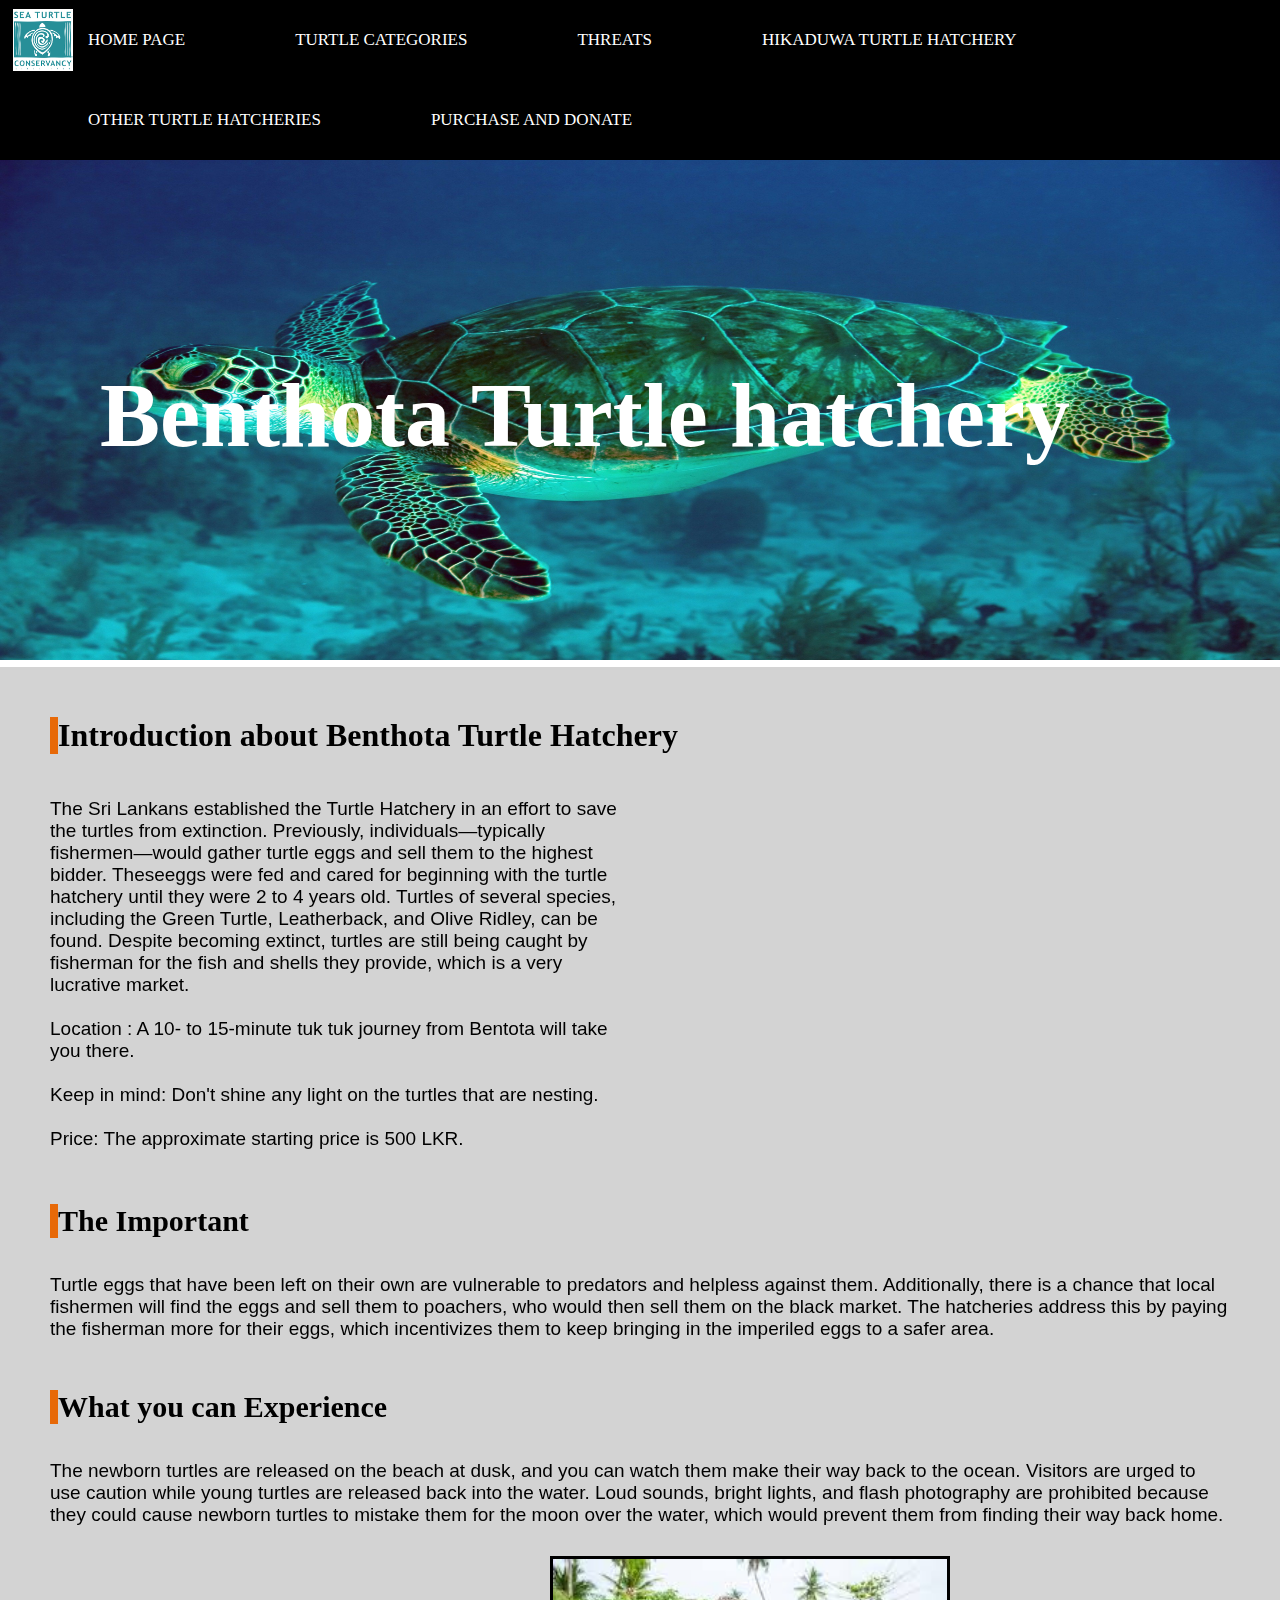
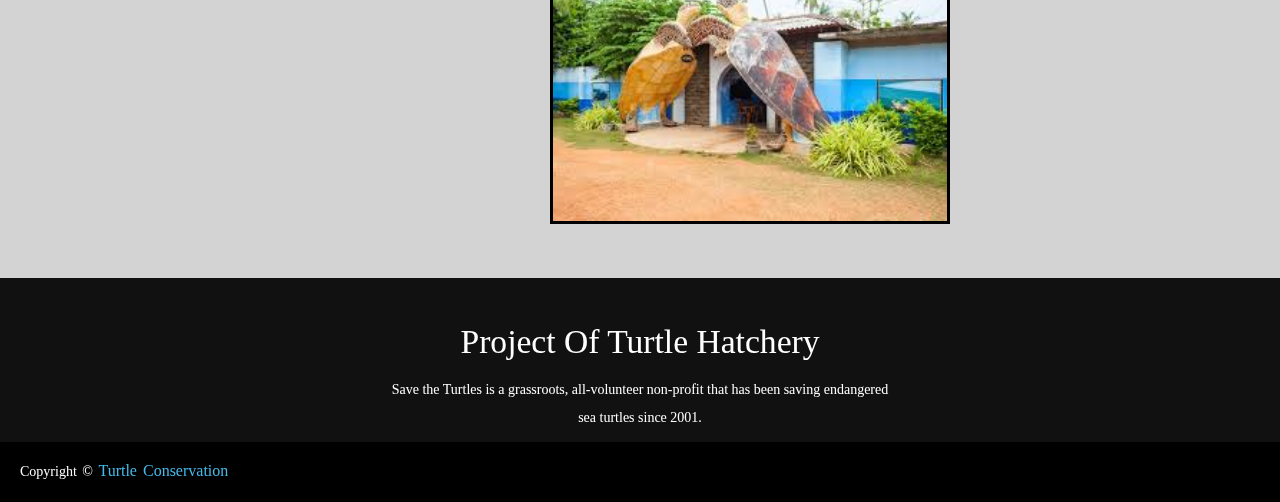
<file: turtle hatcheries assignment real/benthota.html>
<!DOCTYPE html>
<html lang="en">
<head>
    <meta charset="UTF-8">
    <meta http-equiv="X-UA-Compatible" content="IE=edge">
    <meta name="viewport" content="width=device-width, initial-scale=1.0">
    <link rel="stylesheet" href="benthota.css">
    <title>benthota</title>
</head>
<body>
    <div class="sidenav">
        <nav class="nav">
            
            <ul>
                <li><a href="home.html">Home Page</a></li>
                <li><a href="turtlecatergories.html">Turtle categories</a></li>
                <li><a href="threats.html">Threats</a></li>
                <li><a href="hikkaduwa.html">Hikaduwa turtle hatchery</a></li>
                <li><a href="purchase.html">other turtle hatcheries</a></li>
                <li><a href="purchase1.html">purchase and donate</a></li>
            </ul>
        </nav>
     </div>
     <img src="images/logo1.png" class="logo">
        <div class="background">
        <img src="images/benthotaback.jpg">
      </div>
      <div class="text">
        <h1>Benthota Turtle hatchery</h1>
      </div>
      <div class="intro">
        <h1>Introduction about Benthota Turtle Hatchery</h1>
        <div class="benthotaiframe">
            <iframe src="https://www.google.com/maps/embed?pb=!1m18!1m12!1m3!1d126879.10394314752!2d79.8530171972656!3d6.3976099999999985!2m3!1f0!2f0!3f0!3m2!1i1024!2i768!4f13.1!3m3!1m2!1s0x3ae22eab0662a311%3A0x3f76eca26e608182!2sSea%20Turtle%20Project!5e0!3m2!1sen!2slk!4v1685391260613!5m2!1sen!2slk"  style="border:0;" allowfullscreen="" loading="lazy" referrerpolicy="no-referrer-when-downgrade"></iframe></div>
      
        <p> <br><br>
             The Sri Lankans established the Turtle Hatchery in an effort to save the turtles from extinction. Previously, 
            individuals—typically fishermen—would gather turtle eggs and sell them to the highest bidder. Theseeggs were 
            fed and cared for beginning with the turtle hatchery until they were 2 to 4 years old. Turtles of several species, 
            including the Green Turtle, Leatherback, and Olive Ridley, can be found. Despite becoming extinct, turtles are 
            still being caught by fisherman for the fish and shells they provide, which is a very lucrative market.
            <br>
            <br>
        
             Location    : A 10- to 15-minute tuk tuk journey from Bentota will take you there.
            <br>
            <br>
            Keep in mind: Don't shine any light on the turtles that are nesting.
            <br>
            <br>
            Price: The approximate starting price is 500 LKR.</p>
            
            <br>
            <br>
            <br>

            <h2>The Important</h2>
            <br>
            <br>
            <p>
            Turtle eggs that have been left on their own are vulnerable to predators and helpless against them. Additionally, 
            there is a chance that local fishermen will find the eggs and sell them to poachers, who would then sell them on
             the black market. The hatcheries address this by paying the fisherman more for their eggs, which incentivizes 
             them to keep bringing in the imperiled eggs to a safer area.</p>
           </div>
           <div class="exp">
          <h3>What you can Experience</h3> 
          <br>
          <br>
          <p>
           The newborn turtles are released on the beach at dusk, and you can watch them make their way back to the ocean. 
           Visitors are urged to use caution while young turtles are released back into the water. Loud sounds, bright lights, 
           and flash photography are prohibited because they could cause newborn turtles to mistake them for the moon over the
            water, which would prevent them from finding their way back home.</p>
            <img src="images/benthotaimg.jpg" >
        </div>
      
  </div>

  <footer>
    <div class="footer-content">
        <h3>Project of Turtle Hatchery</h3>
        <p>Save the Turtles is a grassroots, all-volunteer non-profit that has been saving endangered sea turtles since 2001.</p>
        
    </div>
        
    <div class="footer-bottom">
        <p>copyright &copy; <a href="#">Turtle conservation</a>  </p>

</footer>

     </body>
     </html>
</file>
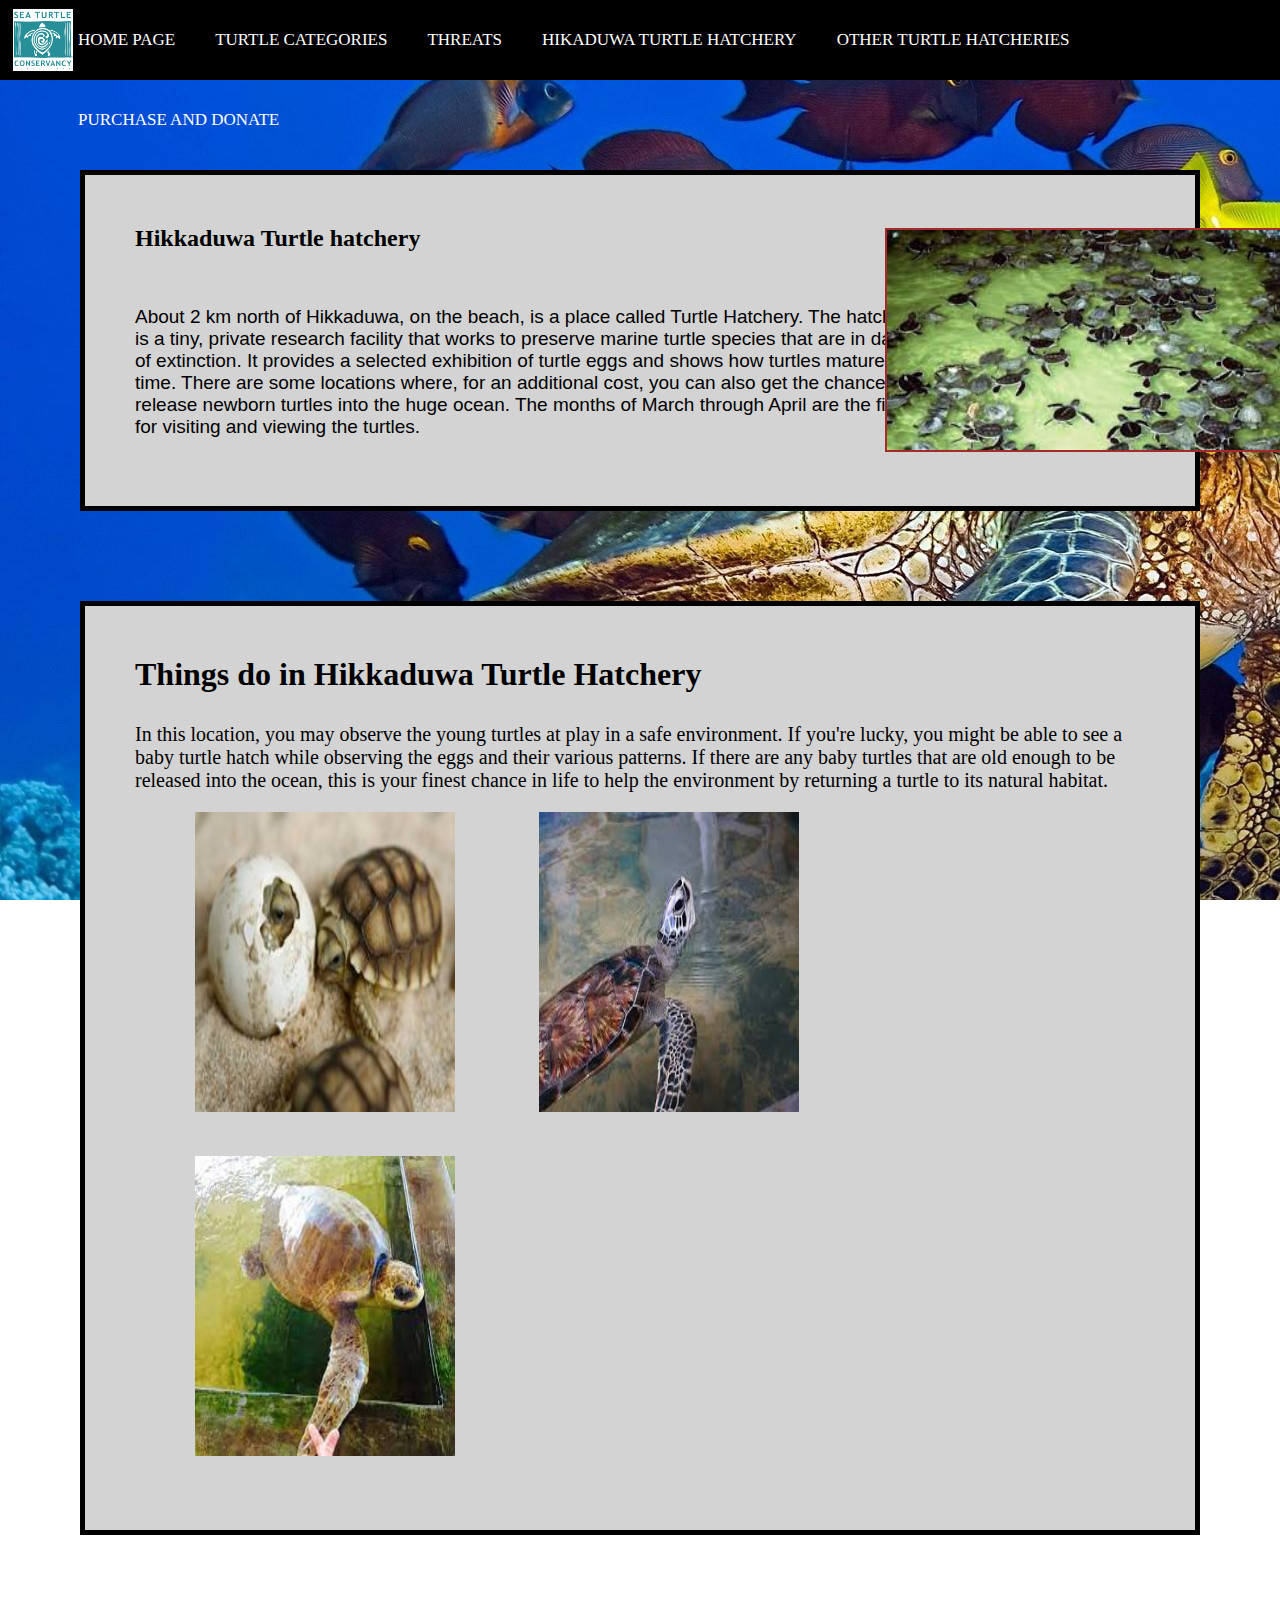
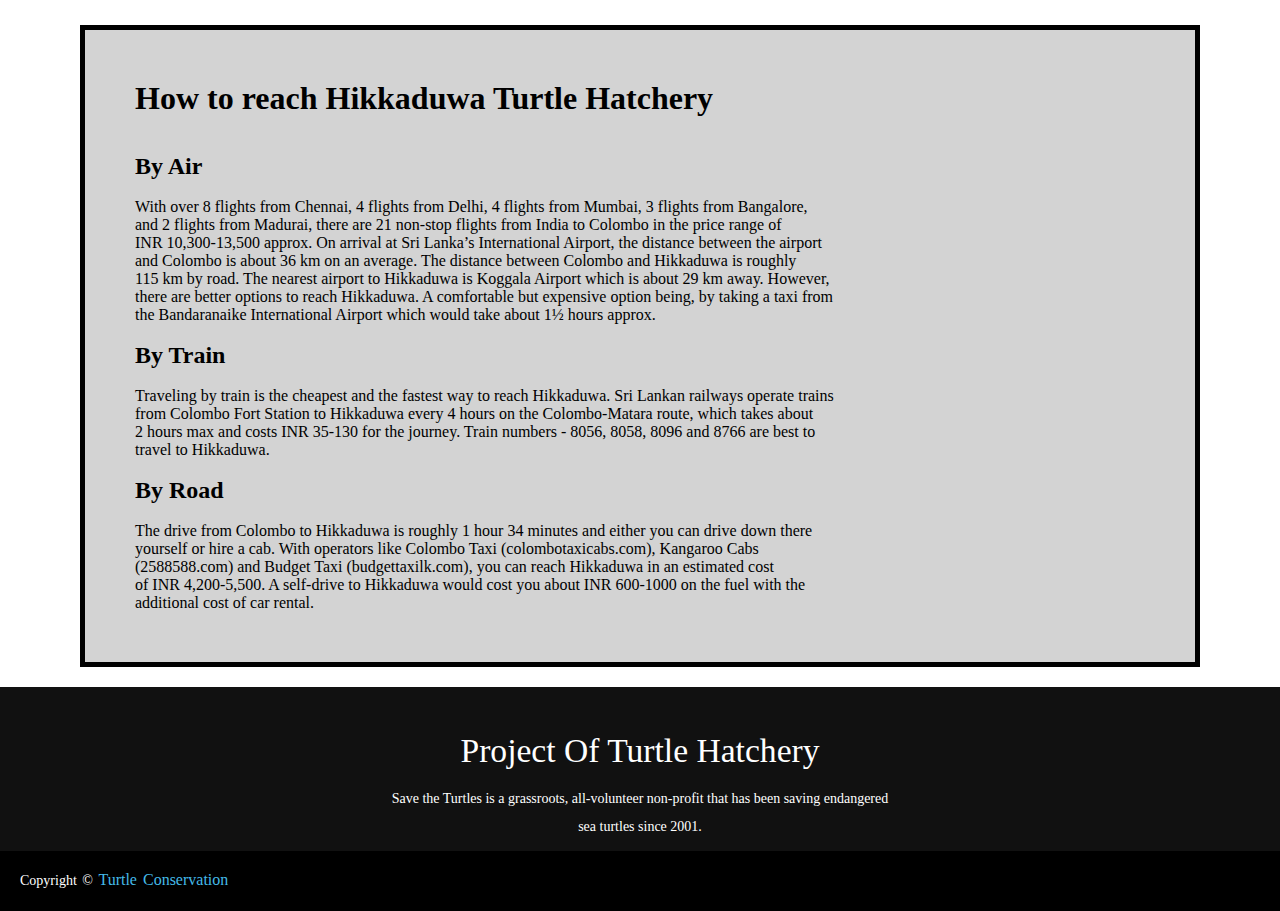
<file: turtle hatcheries assignment real/hikkaduwa.html>
<!DOCTYPE html>
<html lang="en">
<head>
    <meta charset="UTF-8">
    <meta http-equiv="X-UA-Compatible" content="IE=edge">
    <meta name="viewport" content="width=device-width, initial-scale=1.0">
    <link rel="stylesheet" href="style.css">
    <title>Turtle catergory</title>
</head>
<body >

    <div class="sidenav">
        <nav class="nav">
            
            <ul>
                <li><a href="home.html">Home Page</a></li>
                <li><a href="turtlecatergories.html">Turtle categories</a></li>
                <li><a href="threats.html">Threats</a></li>
                <li><a href="hikkaduwa.html">Hikaduwa turtle hatchery</a></li>
                <li><a href="purchase.html">other turtle hatcheries</a></li>
                <li><a href="purchase1.html">purchase and donate</a></li>
            </ul>
        </nav>
     </div>
         <img src="images/logo1.png" class="logo">

                <!--hikkaduwa-->

                <div class="hikkaduwa">
                    <h2>Hikkaduwa Turtle hatchery</h2>
                    <br>
                    <br>
                    <br>

                    <p>About 2 km north of Hikkaduwa, on the beach, is a place called Turtle Hatchery. 
                        The hatchery <br>is a tiny, private research facility that works to preserve marine 
                        turtle species that are in danger <br>of extinction.  It provides a selected exhibition 
                        of   turtle eggs and shows how turtles mature over <br> time. There are some locations where,
                         for an additional cost, you can also get the chance to <br>release newborn turtles into the 
                         huge ocean. The months of March through April are the finest <br> for visiting and viewing the turtles.</p>
               
                         <img src="images/hikkaduwa3.jpg">
                         </div>

                        
                         <div class="thingstodo">
                           <h1>Things do in Hikkaduwa Turtle Hatchery</h1>
                           <p>In this location, you may observe the young turtles at play in a safe environment. If you're lucky, 
                            you might be able to see a baby turtle hatch while observing the eggs and their various patterns. If 
                            there are any baby turtles that are old enough to be released into the ocean, this is your finest chance
                             in life to help the environment by returning a turtle to its natural habitat.</p>
                           
                           <div class="hatchlings">
                           <img src="images/turtlehatchlingseggs1.jpg">
                           <img src="images/hikkaduwa5.jpg">
                           <img src="images/hikkaduwa2.jpg">
                           </div>
                         </div>

                         <div class="hikkaduwalocation">
                            <h1>How to reach Hikkaduwa Turtle Hatchery</h1>
                             <br>
                             <br>
                            <h2>By Air</h2>
                            <br>


                                With over 8 flights from Chennai, 4 flights from Delhi, 4 flights from Mumbai, 3 flights from Bangalore, <br>
                                 and 2 flights from Madurai, there are 21 non-stop flights from India to Colombo in the price range of <br>
                                  INR 10,300-13,500 approx. On arrival at Sri Lanka’s International Airport, the distance between the airport <br>
                                   and Colombo is about 36 km on an average. The distance between Colombo and Hikkaduwa is roughly <br>115 km by road. 
                                
                                The nearest airport to Hikkaduwa is Koggala Airport which is about 29 km away. However, <br>there are better options to 
                                 reach Hikkaduwa. A comfortable but expensive option being, by taking a taxi from <br>the Bandaranaike International Airport
                                  which would take about 1½ hours approx.
                               <br>
                               <br> 
                                
                               <h2>By Train</h2> 
                                <br>
                                Traveling by train is the cheapest and the fastest way to reach Hikkaduwa. Sri Lankan railways operate trains<br>
                                 from Colombo Fort Station to Hikkaduwa every 4 hours on the Colombo-Matara route, which takes about <br>2 hours max
                                 and costs INR 35-130 for the journey. Train numbers - 8056, 8058, 8096 and 8766 are best to <br>travel to Hikkaduwa.
                                
                               <br>
                               <br>
                               <h2>By Road</h2> 
                                <br>
                                The drive from Colombo to Hikkaduwa is roughly 1 hour 34 minutes and either you can drive down there <br>yourself
                                 or hire a cab. With operators like Colombo Taxi (colombotaxicabs.com), Kangaroo Cabs<br> (2588588.com) and Budget
                                  Taxi (budgettaxilk.com), you can reach Hikkaduwa in an estimated cost<br> of INR 4,200-5,500. A self-drive to 
                                    Hikkaduwa would cost you about INR 600-1000 on the fuel with the <br>additional cost of car rental.</p>
                               <div class="iframe">
                            <iframe src="https://www.google.com/maps/embed?pb=!1m18!1m12!1m3!1d3966.751617814289!2d80.09045139999999!3d6.164009300000001!2m3!1f0!2f0!3f0!3m2!1i1024!2i768!4f13.1!3m3!1m2!1s0x3ae182a9ecb0c635%3A0xbd3561821dfbe76b!2sSea%20Turtle%20Hatchery%20%26%20Rescue%20Center!5e0!3m2!1sen!2slk!4v1685337844238!5m2!1sen!2slk"   style="border:0;" allowfullscreen="" loading="lazy" referrerpolicy="no-referrer-when-downgrade">

                            </iframe>
                        </div>
                         </div>

                        
                         <footer>
                            <div class="footer-content">
                                <h3>Project of Turtle Hatchery</h3>
                                <p>Save the Turtles is a grassroots, all-volunteer non-profit that has been saving endangered sea turtles since 2001.</p>
                                </div>
                            <div class="footer-bottom">
                                <p>copyright &copy; <a href="#">Turtle conservation</a>  </p>
                        
                        </footer>


         </body>
         </html>
</file>
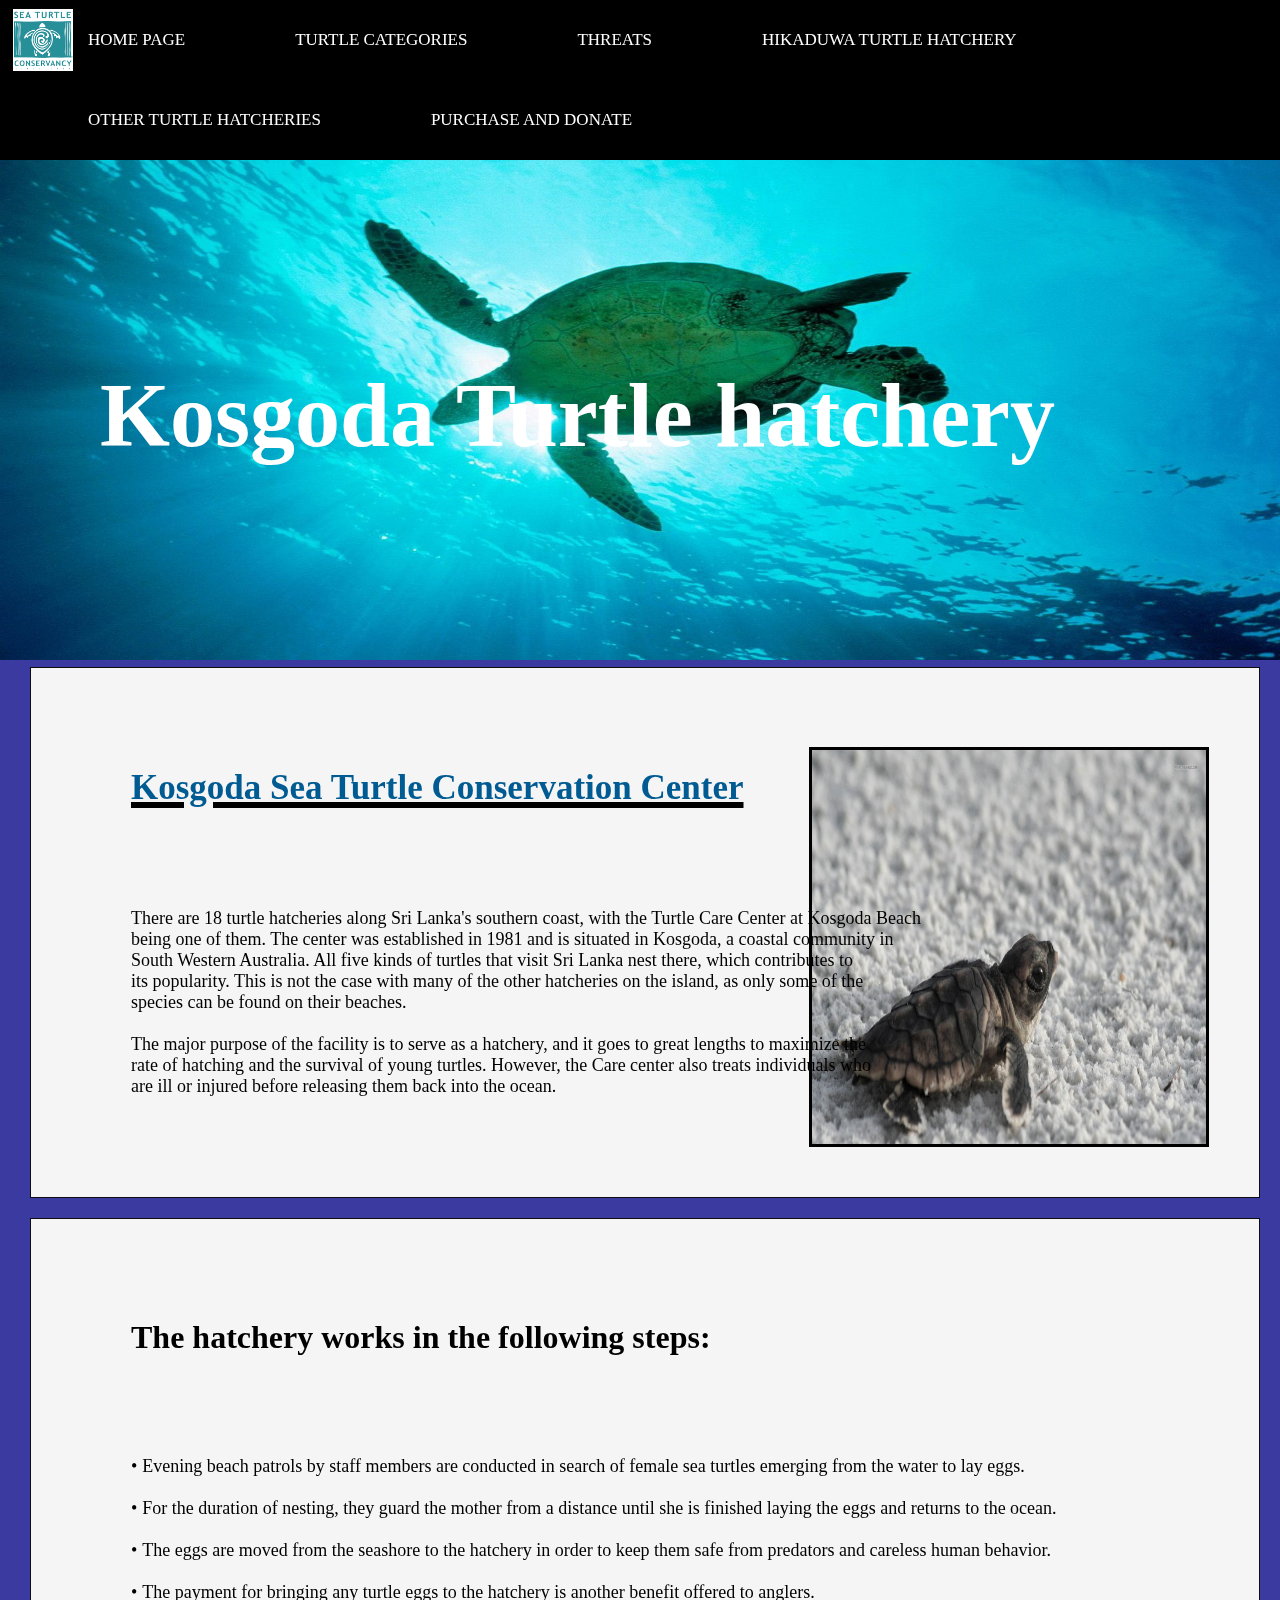
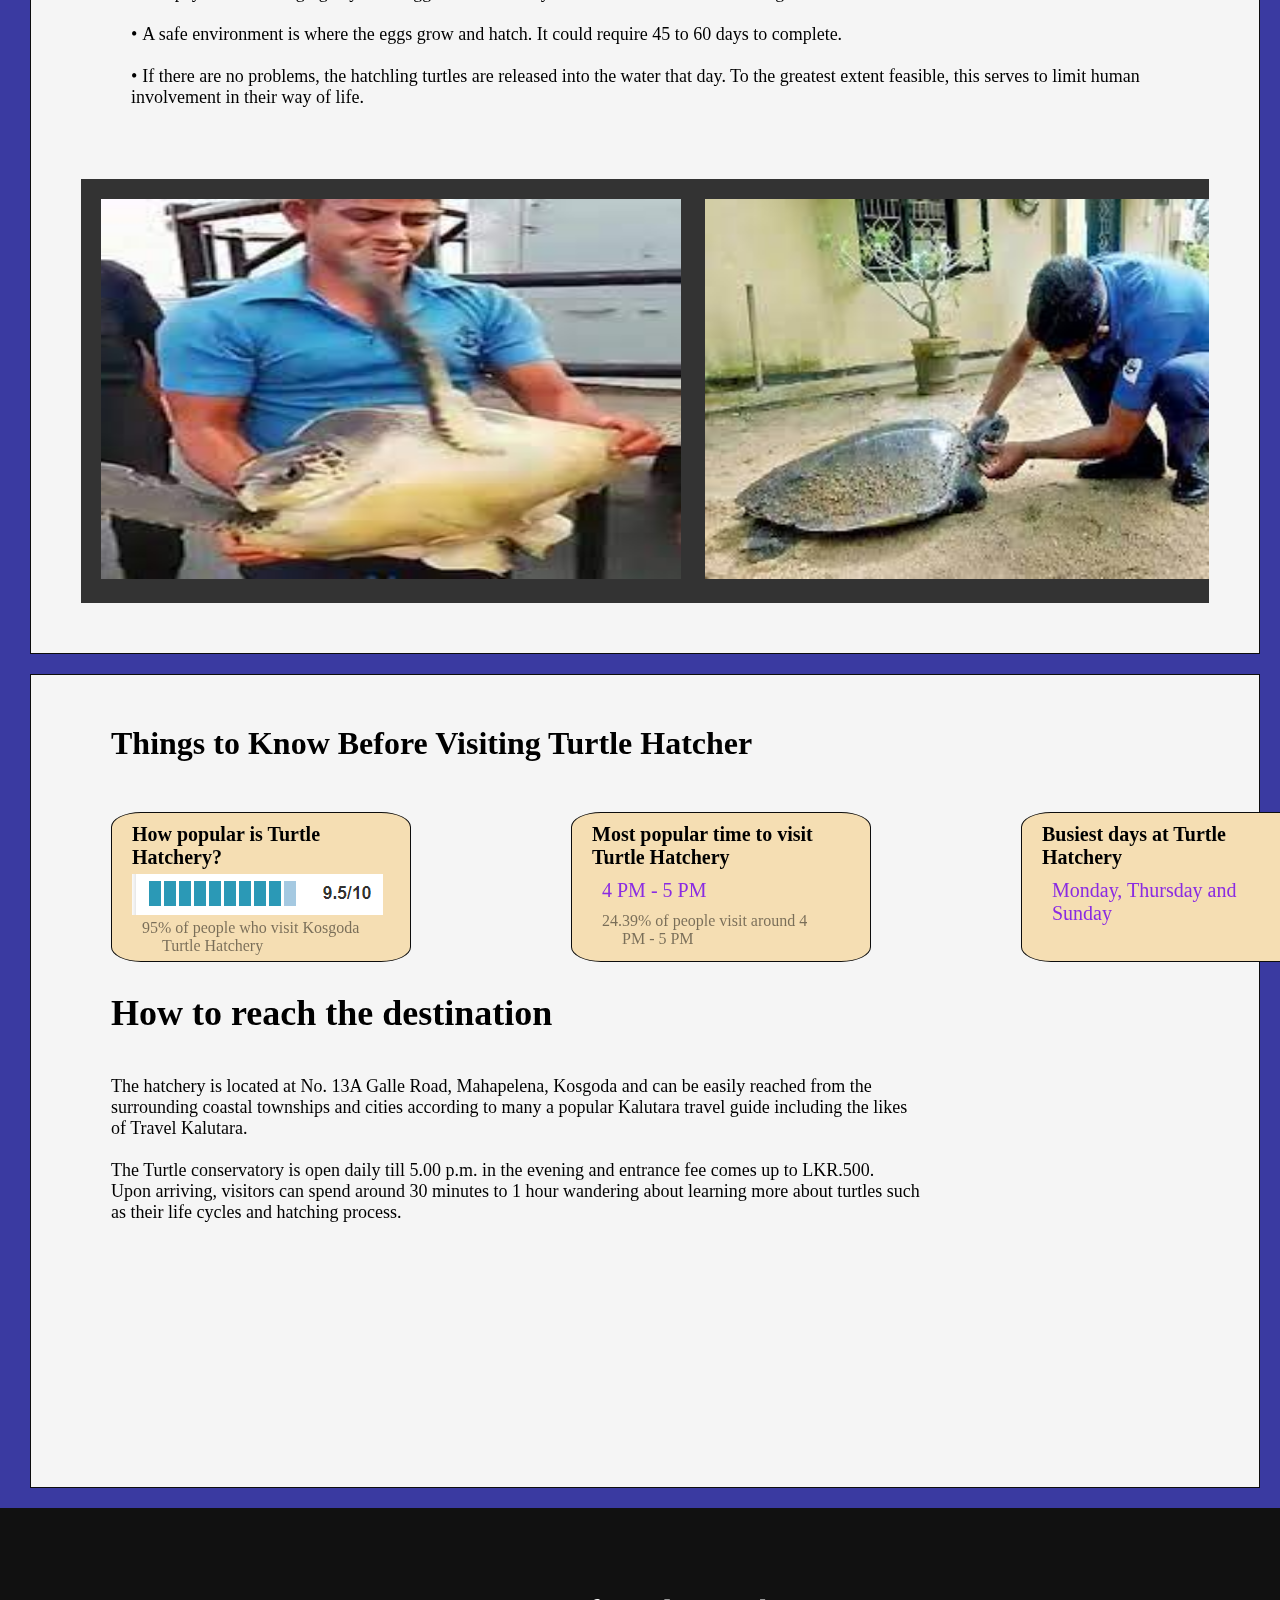
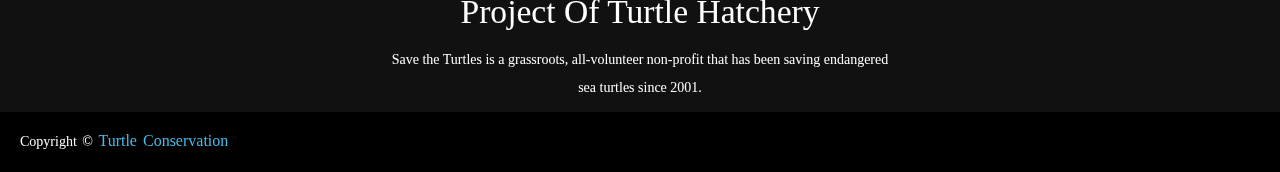
<file: turtle hatcheries assignment real/kosgoda.html>
<!DOCTYPE html>
<html lang="en">
<head>
    <meta charset="UTF-8">
    <meta http-equiv="X-UA-Compatible" content="IE=edge">
    <meta name="viewport" content="width=device-width, initial-scale=1.0">
    <link rel="stylesheet" href="kosgoda.css">
    <title>threats</title>
</head>
<body>
    <div class="sidenav">

        <nav class="nav">
            
            
            <ul>
                <li><a href="home.html">Home Page</a></li>
                <li><a href="turtlecatergories.html">Turtle categories</a></li>
                <li><a href="threats.html">Threats</a></li>
                <li><a href="hikkaduwa.html">Hikaduwa turtle hatchery</a></li>
                <li><a href="purchase.html">other turtle hatcheries</a></li>
                <li><a href="purchase1.html">purchase and donate</a></li>
            </ul>
        </nav>
     </div>
     <img src="images/logo1.png" class="logo">
    <div class="kosgodabackground">
     <img src="images/kosgodabackground.jpg" >
     </div>
     <div class="text">
        <h1>Kosgoda Turtle hatchery</h1>
      </div>
    <div class="kosgoda">

                <h1>Kosgoda Sea Turtle Conservation Center</h1>
                 <p>There are 18 turtle hatcheries along Sri Lanka's southern coast, with the Turtle Care Center at Kosgoda Beach <br>
                   being one of them. The center was established in 1981 and is situated in Kosgoda, a coastal community in <br>
                   South Western Australia. All five kinds of turtles that visit Sri Lanka nest there, which contributes to <br>
                 its popularity. This is not the case with many of the other hatcheries on the island, as only some of the<br>
                 species can be found on their beaches.
      <br>
      <br>
    The major purpose of the facility is to serve as a hatchery, and it goes to great lengths to maximize the <br>
    rate of hatching and the survival of young turtles. However, the Care center also treats individuals who<br>
     are ill or injured before releasing them back into the ocean. </p>
     <img src="images/kosgodaim.jpg" >
</div>  
            
      <div class="hatcherywork">
        <h1>The hatchery works in the following steps:</h1>
        <ul class="work">
        
            <li>Evening beach patrols by staff members are conducted in search of female sea turtles emerging from 
                the water to lay eggs.</li><br>
            <li>For the duration of nesting, they guard the mother from a distance until she is finished laying the
                 eggs and returns to the ocean.</li><br>
            <li>The eggs are moved from the seashore to the hatchery in order to keep them safe from predators and 
                careless human behavior.</li><br>
            <li>The payment for bringing any turtle eggs to the hatchery is another benefit offered to anglers.</li><br>
            <li>A safe environment is where the eggs grow and hatch. It could require 45 to 60 days to complete.</li><br>
            <li>If there are no problems, the hatchling turtles are released into the water that day. To the greatest
                 extent feasible, this serves to limit human involvement in their way of life.</li><br>
        </ul>
        <div class="column">
            <img src="images/kosgoda4.jpg">
            <img src="images/kosgoda5.jpg">
            <img src="images/kosgoda6.jpg">
            <img src="images/kosgoda56.jpg">
            <img src="images/kosgoda7.jpg">
          
        </div>
      </div>
      <div class="thingstoknow">
        <h1>Things to Know Before Visiting Turtle Hatcher</h1>
        <div class="popular">
            <h4>How popular is Turtle Hatchery?</h4>
            <img src="images/popular.png" >
            <p1>95% of people who visit Kosgoda Turtle Hatchery </p1>
            </div>

            <div class="Visiting">    
            <h4>Most popular time to visit Turtle Hatchery</h4>
                <p> 4 PM - 5 PM</p>
            <p1>24.39% of people visit around 4 PM - 5 PM</p1>
            </div>

            <div class="busy"> 
                <h4>Busiest days at Turtle Hatchery</h4>  
                <p>Monday, Thursday and Sunday</p>
            </div>
            <div class="destination">
            <h1>How to reach the destination</h1>
            <br>
            <br>
           <p> The hatchery is located at No. 13A Galle Road, Mahapelena, Kosgoda and can be easily
             reached from the <br> surrounding coastal townships and cities according to many a popular
              Kalutara travel guide including the likes <br> of Travel Kalutara.
            <br>
            <br>
            The Turtle conservatory is open daily till 5.00 p.m. in the evening and entrance fee 
            comes up to LKR.500. <br> Upon arriving, visitors can spend around  30 minutes to 1 hour
             wandering about learning more about turtles such  <br>as their life cycles and hatching 
             process.</p>
            
            </div>
            <div class="location">
                <iframe src="https://www.google.com/maps/embed?pb=!1m18!1m12!1m3!1d15861.378269860614!2d80.00203438715819!3d6.349413400000024!2m3!1f0!2f0!3f0!3m2!1i1024!2i768!4f13.1!3m3!1m2!1s0x3ae22a32144e35a7%3A0xa093fe007929469a!2sKosgoda%20Turtle%20Conservation%20and%20Research%20Centre!5e0!3m2!1sen!2slk!4v1685391441549!5m2!1sen!2slk" width="400" height="400" style="border:0;" allowfullscreen="" loading="lazy" referrerpolicy="no-referrer-when-downgrade"></iframe>
            </div>



      </div>
        <footer>
            <footer>
                <div class="footer-content">
                    <h3>Project of Turtle Hatchery</h3>
                    <p>Save the Turtles is a grassroots, all-volunteer non-profit that has been saving endangered sea turtles since 2001.</p>
                    </div>
                <div class="footer-bottom">
                    <p>copyright &copy; <a href="#">Turtle conservation</a>  </p>
            
            </footer>


     </body>
     </html>
</file>
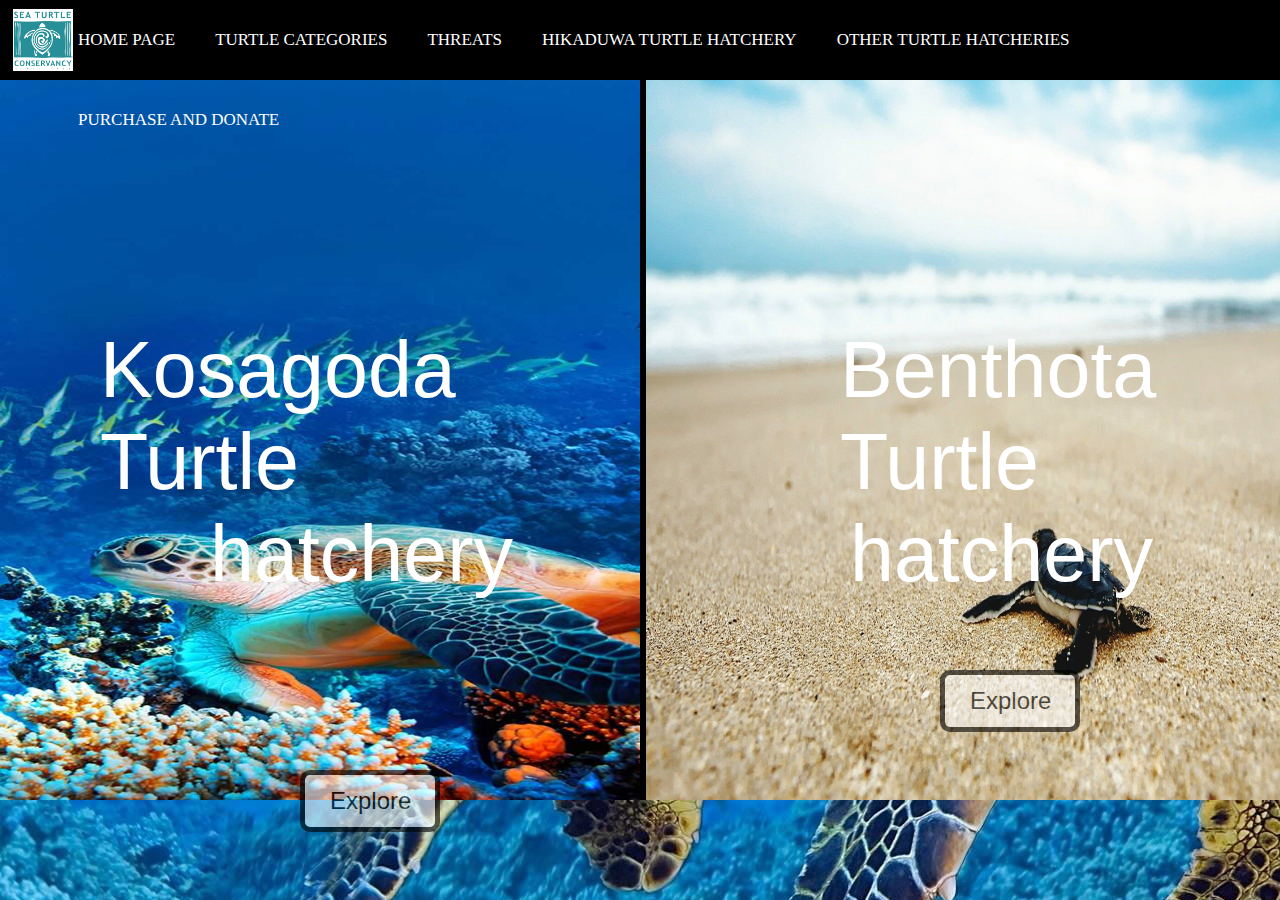
<file: turtle hatcheries assignment real/purchase.html>
<!DOCTYPE html>
<html lang="en">
<head>
    <meta charset="UTF-8">
    <meta http-equiv="X-UA-Compatible" content="IE=edge">
    <meta name="viewport" content="width=device-width, initial-scale=1.0">
    <link rel="stylesheet" href="style.css">
    <title>other hatcheries</title>
</head>
<body >

    <div class="sidenav">
        <nav class="nav">
            
            <ul>
                <li><a href="home.html">Home Page</a></li>
                <li><a href="turtlecatergories.html">Turtle categories</a></li>
                <li><a href="threats.html">Threats</a></li>
                <li><a href="hikkaduwa.html">Hikaduwa turtle hatchery</a></li>
                <li><a href="purchase.html">other turtle hatcheries</a></li>
                <li><a href="purchase1.html">purchase and donate</a></li>
            </ul>
        </nav>
     </div>
         <img src="images/logo1.png" class="logo">  
         

          
            <div class="kosgoda">
                <img src="images/kosgodareal.jpg" >
                <p>Kosagoda Turtle </p>
                <p1>hatchery</p1>
                
                    
                    <a href="kosgoda.html">
                       <p5> Explore</p5></a>
                

            </div>
          
            <div class="benthota">
                <img src="images/benthota.jpg" >
                <p>Benthota Turtle  </p>
                 <p2>hatchery </p2>
                 
                 <a href="benthota.html">
                    <p6> Explore</p6>

                 </a>
                


            
           
          </div>

         
        
                        
                    </body>
                </html>
</file>
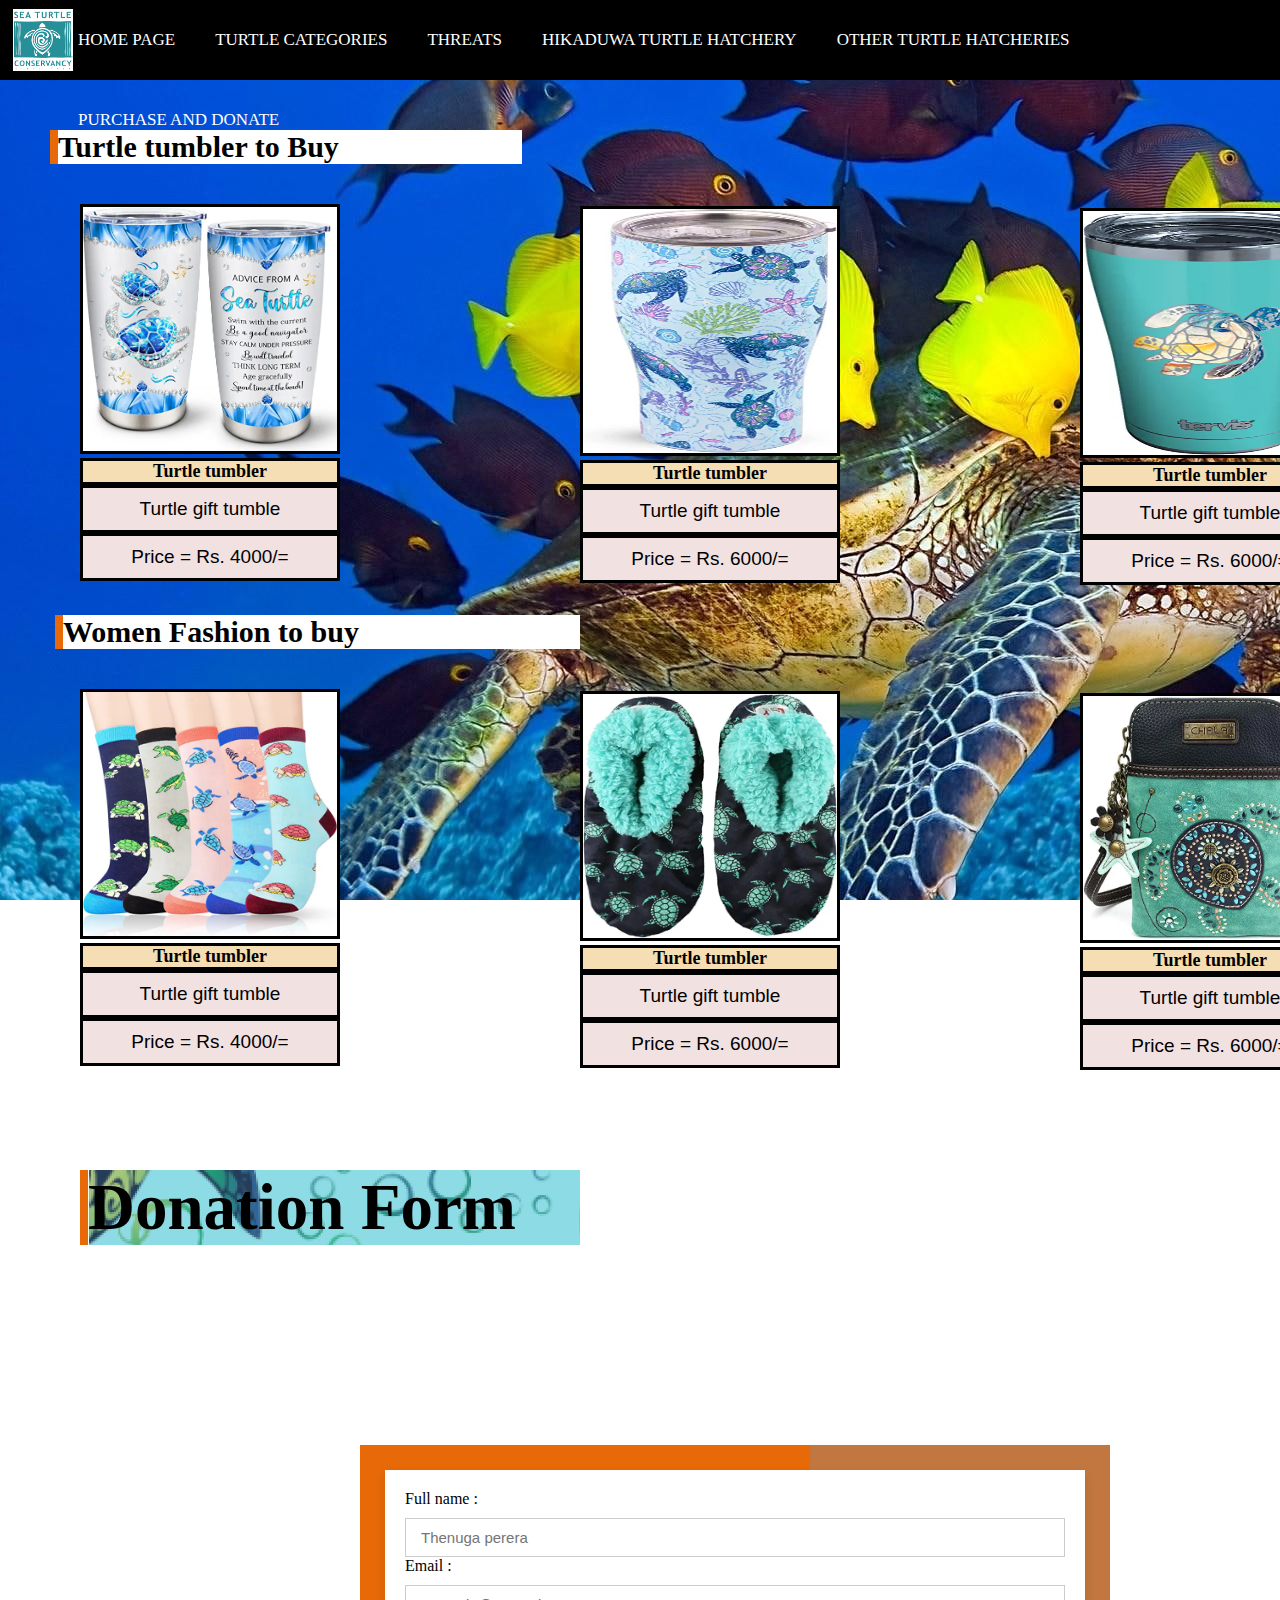
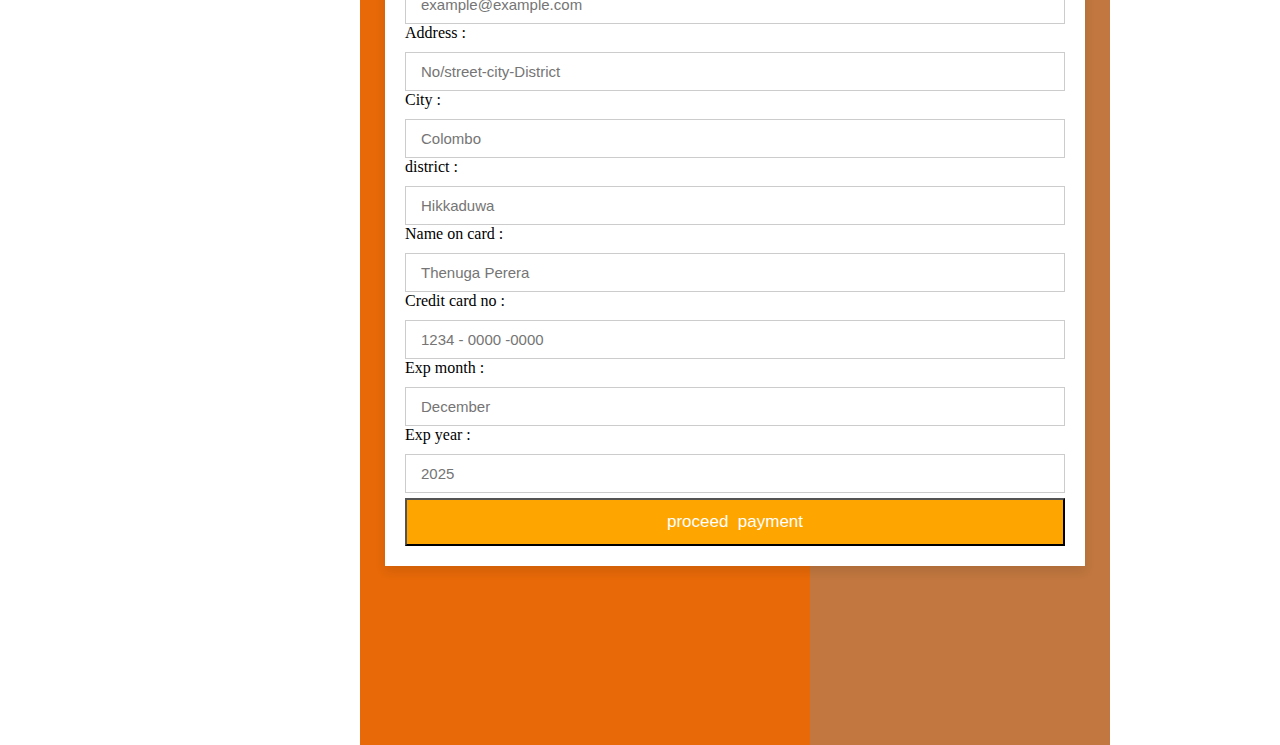
<file: turtle hatcheries assignment real/purchase1.html>
<!DOCTYPE html>
<html lang="en">
<head>
    <meta charset="UTF-8">
    <meta http-equiv="X-UA-Compatible" content="IE=edge">
    <meta name="viewport" content="width=device-width, initial-scale=1.0">
    <link rel="stylesheet" href="style.css">
    <title>other hatcheries</title>
</head>
<body >

    <div class="sidenav">
        <nav class="nav">
            
            <ul>
                <li><a href="home.html">Home Page</a></li>
                <li><a href="turtlecatergories.html">Turtle categories</a></li>
                <li><a href="threats.html">Threats</a></li>
                <li><a href="hikkaduwa.html">Hikaduwa turtle hatchery</a></li>
                <li><a href="purchase.html">other turtle hatcheries</a></li>
                <li><a href="purchase1.html">purchase and donate</a></li>
            </ul>
        </nav>
     </div>
     
         <img src="images/logo1.png" class="logo">  
         <div class="Purchase">
            <h2>Turtle tumbler to Buy</h2>
            <div class="tumbler">
                
                <img src="images/turtletumbler1.jpg" >
                <h1>Turtle tumbler</h1>
                <p>Turtle gift tumble</p>
                
            <p> Price  =   Rs. 4000/= </P>
           
            <div class="tumbler1">
                
                <img src="images/turtletumbler2.jpg" >
                <h1>Turtle tumbler</h1>
                <p>Turtle gift tumble</p>
                
            <p> Price  =   Rs. 6000/= </P>
                <div class="tumbler2">
                
                    <img src="images/tuumbler2..jpg" >
                    <h1>Turtle tumbler</h1>
                    <p>Turtle gift tumble</p>
                    
                <p> Price  =   Rs. 6000/= </P>


         </div>
         <div class="womenitems">
            <h3>Women Fashion to buy</h3>
            <div class="socks">
                
                <img src="images/women.jpg" >
                <h1>Turtle tumbler</h1>
                <p>Turtle gift tumble</p>
                
            <p> Price  =   Rs. 4000/= </P>
           
            <div class="socks1">
                
                <img src="images/women2.jpg" >
                <h1>Turtle tumbler</h1>
                <p>Turtle gift tumble</p>
                
            <p> Price  =   Rs. 6000/= </P>
                <div class="socks2">
                
                    <img src="images/women3.jpg" >
                    <h1>Turtle tumbler</h1>
                    <p>Turtle gift tumble</p>
                    
                <p> Price  =   Rs. 6000/= </P>


         </div>
         <div class="topic">
<h5>Donation Form</h5>
</div>


         <div class="form">

            <form action="">
        
                <div class="side">
        
                    <div class="down">
        
                      
        
                        <div class="enter">
                            <span>Full name :</span>
                            <input type="text" placeholder="Thenuga perera">
                        </div>
                        <div class="enter">
                            <span>Email :</span>
                            <input type="email" placeholder="example@example.com">
                        </div>
                        <div class="enter">
                            <span>Address :</span>
                            <input type="text" placeholder="No/street-city-District">
                        </div>
                        <div class="enter">
                            <span>City :</span>
                            <input type="text" placeholder="Colombo">
                        </div>
        
                        <div class="box">
                            <div class="enter">
                                <span>district :</span>
                                <input type="text" placeholder="Hikkaduwa">
                            </div>
                            
                        </div>
        
                    </div>
        
                    <div class="down">
        
                        

                        <div class="enter">
                            <span>Name on card :</span>
                            <input type="text" placeholder="Thenuga Perera">
                        </div>
                        <div class="enter">
                            <span>Credit card no :</span>
                            <input type="number" placeholder="1234 - 0000 -0000">
                        </div>
                        <div class="enter">
                            <span>Exp month :</span>
                            <input type="text" placeholder="December">
                        </div>
        
                        <div class="box">
                            <div class="enter">
                                <span>Exp year :</span>
                                <input type="number" placeholder="2025">
                            </div>
                           
                        </div>
        
                    </div>
            
                </div>
        
                <input type="submit" value="proceed  payment" class="submit-btn">
        
            </form>
        
        </div>  
        
        
        
            

         

          </body>
          </html>
</file>
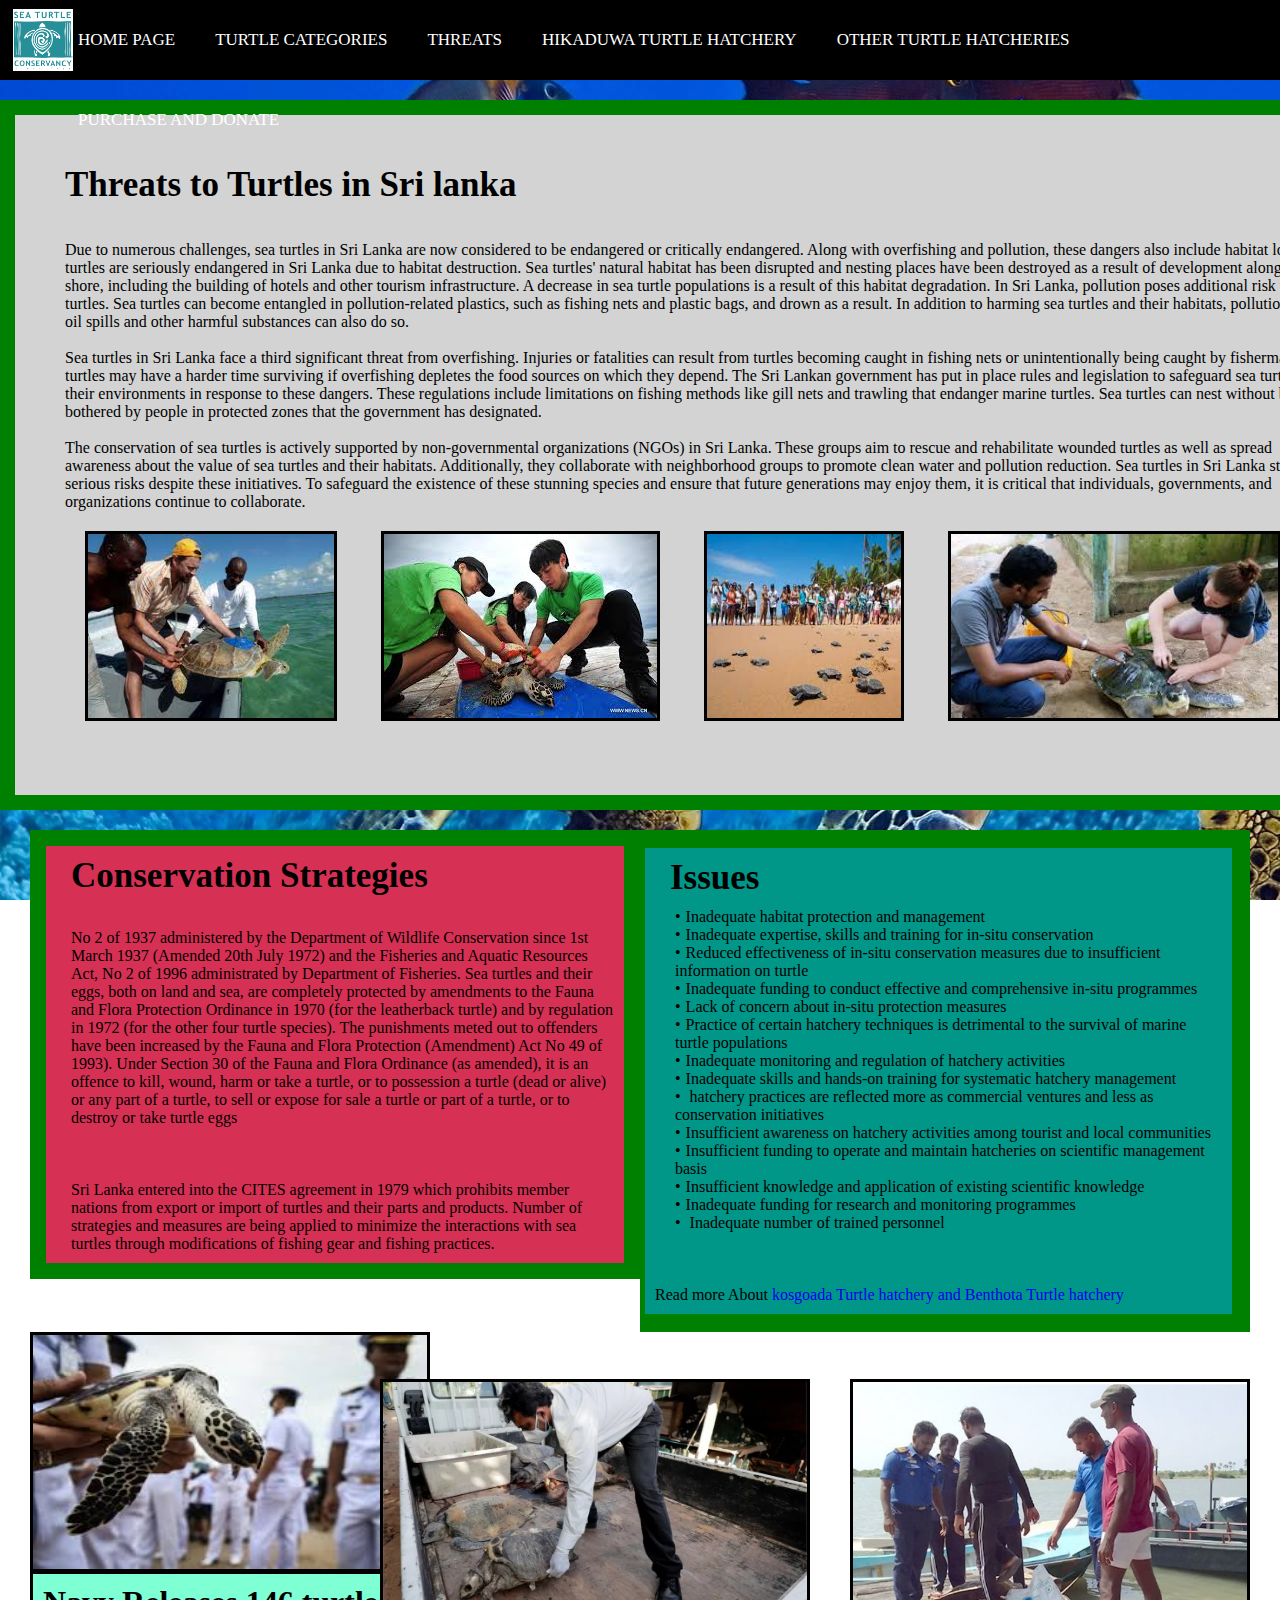
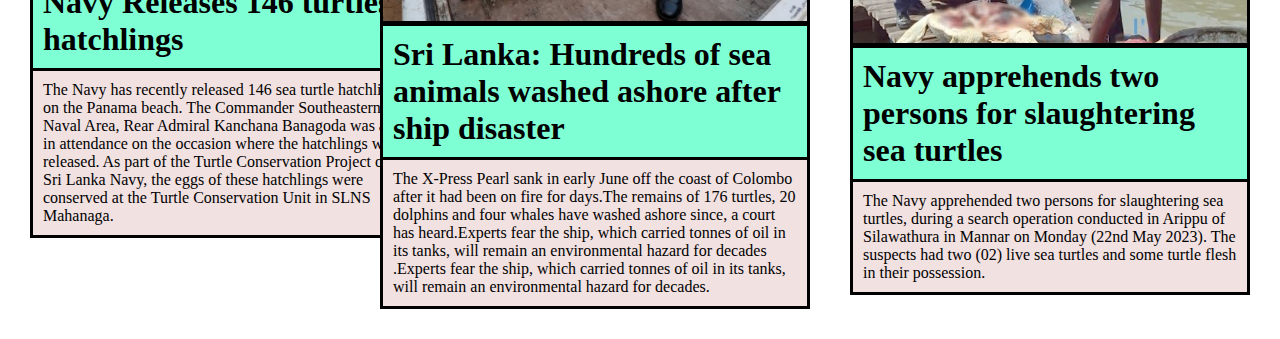
<file: turtle hatcheries assignment real/threats.html>
<!DOCTYPE html>
<html lang="en">
<head>
    <meta charset="UTF-8">
    <meta http-equiv="X-UA-Compatible" content="IE=edge">
    <meta name="viewport" content="width=device-width, initial-scale=1.0">
    <link rel="stylesheet" href="style.css">
    <title>threats</title>
</head>
<body>
    <div class="sidenav">
        <nav class="nav">
            
            <ul>
                <li><a href="home.html">Home Page</a></li>
                <li><a href="turtlecatergories.html">Turtle categories</a></li>
                <li><a href="threats.html">Threats</a></li>
                <li><a href="hikkaduwa.html">Hikaduwa turtle hatchery</a></li>
                <li><a href="purchase.html">other turtle hatcheries</a></li>
                <li><a href="purchase1.html">purchase and donate</a></li>
            </ul>
        </nav>
     </div>
     <img src="images/logo1.png" class="logo">
         
                <section id="Threats">
                <div class="title-text2">
                    
                
                    
                     
                         </div>
                        
                        <div class="threats-col">
                            <h1>Threats to Turtles in Sri lanka</h1>
                            <br>
                            <br>
                             <p>Due to numerous challenges, sea turtles in Sri Lanka are now considered to be endangered or critically endangered. Along with overfishing and pollution, these dangers also include habitat loss.

                                Sea turtles are seriously endangered in Sri Lanka due to habitat destruction. Sea turtles' natural habitat has been disrupted and nesting places have been destroyed as a result of development along the shore, including the building of hotels and other tourism infrastructure. A decrease in sea turtle populations is a result of this habitat degradation.
                                
                                
                                In Sri Lanka, pollution poses additional risk to sea turtles. Sea turtles can become entangled in pollution-related plastics, such as fishing nets and plastic bags, and drown as a result. In addition to harming sea turtles and their habitats, pollution from oil spills and other harmful substances can also do so.</p>
                                <br>
                                
                                <p>Sea turtles in Sri Lanka face a third significant threat from overfishing. Injuries or fatalities can result from turtles becoming caught in fishing nets or unintentionally being caught by fisherman. Sea turtles may have a harder time surviving if overfishing depletes the food sources on which they depend.

                                    The Sri Lankan government has put in place rules and legislation to safeguard sea turtles and their environments in response to these dangers. These regulations include limitations on fishing methods like gill nets and trawling that endanger marine turtles. Sea turtles can nest without being bothered by people in protected zones that the government has designated.

                                    </p>
                                    <br>
                                    <p>The conservation of sea turtles is actively supported by non-governmental organizations (NGOs) in Sri Lanka. These groups aim to rescue and rehabilitate wounded turtles as well as spread awareness about the value of sea turtles and their habitats. Additionally, they collaborate with neighborhood groups to promote clean water and pollution reduction.

                                        Sea turtles in Sri Lanka still face serious risks despite these initiatives. To safeguard the existence of these stunning species and ensure that future generations may enjoy them, it is critical that individuals, governments, and organizations continue to collaborate.</p>
                                        <div class="conimg">
                                        <img src="images/conservation.jpg" height="190px" >
                                        <img src="images/conservation. 1jpg.jpg" height="190px">
                                        <img src="images/cons.jpg" width="200px" height="190px">
                                        <img src="images/cons1.jpg" height="190px">
                                    </div>
                                       </div>

                                    <div class="layout">
                                        
                                            <div class="column" >
                                              <h2>Conservation Strategies</h2>
                                              <p><br> No 2 of 1937 administered by the Department
                                                of Wildlife Conservation since 1st March 1937 (Amended 20th July 1972) and the Fisheries and
                                                Aquatic Resources Act, No 2 of 1996 administrated by Department of Fisheries. Sea turtles and
                                                their eggs, both on land and sea, are completely protected by amendments to the Fauna and Flora
                                                Protection Ordinance in 1970 (for the leatherback turtle) and by regulation in 1972 (for the other
                                                four turtle species). The punishments meted out to offenders have been increased by the Fauna
                                                and Flora Protection (Amendment) Act No 49 of 1993). Under Section 30 of the Fauna and Flora
                                                Ordinance (as amended), it is an offence to kill, wound, harm or take a turtle, or to possession a
                                                turtle (dead or alive) or any part of a turtle, to sell or expose for sale a turtle or part of a turtle, or
                                                to destroy or take turtle eggs
                                            <br><br><br><br>
                                            Sri Lanka entered into the CITES agreement in 1979 which
                                            prohibits member nations from export or import of turtles and their parts and products. Number
                                            of strategies and measures are being applied to minimize the interactions with sea turtles through
                                            modifications of fishing gear and fishing practices.
                                        </p>
                                            
                                            </div>

                                            <ul class="column1" >
                                                 <h2>Issues</h2>
                                                 
                                                    <li>Inadequate habitat protection and management</li>
                                                <li>Inadequate expertise, skills and training for in-situ conservation</li>
                                                <li>Reduced effectiveness of in-situ conservation measures due to insufficient information on
                                                   turtle </li>
                                                <li>Inadequate funding to conduct effective and comprehensive in-situ programmes</li>
                                                <li>Lack of concern about in-situ protection measures</li>
                                                <li>Practice of certain hatchery techniques is detrimental to the survival of marine turtle
                                                    populations</li>
                                                <li>Inadequate monitoring and regulation of hatchery activities</li>
                                                <li>Inadequate skills and hands-on training for systematic hatchery management</li>
                                                <li> hatchery practices are reflected more as commercial ventures and less as
                                                    conservation initiatives</li>
                                                <li>Insufficient awareness on hatchery activities among tourist and local communities</li>
                                                <li>Insufficient funding to operate and maintain hatcheries on scientific management basis</li>
                                                <li>Insufficient knowledge and application of existing scientific knowledge</li>
                                                <li>Inadequate funding for research and monitoring programmes</li>
                                                <li> Inadequate number of trained personnel</li><br>
                                                 <br>
                                                 <br>
                                               Read more About  <a href="purchase.html"> kosgoada Turtle hatchery and Benthota Turtle hatchery
                                                </a>   

                                                </ul>

                                            </div>
                                     </div>

                                     
                                     <div class="navy">
                                        <a href="https://island.lk/navy-releases-146-sea-turtle-hatchlings-into-ocean/"><img src="images/navy.jpg" alt="Notebook"></a>
                                        
                                          <h1>Navy Releases 146 turtles hatchlings</h1>
                                          <p>The Navy has recently released 146 sea turtle hatchlings on the Panama beach. The Commander Southeastern Naval 
                                            Area, Rear Admiral Kanchana Banagoda was also in attendance on the occasion where the hatchlings were released.
                                            As part of the Turtle Conservation Project of the Sri Lanka Navy, the eggs of these hatchlings were conserved at 
                                            the Turtle Conservation Unit in SLNS Mahanaga.<br</p>
                                        </div>
                                      <div class="arrested">
                                        <a href="https://island.lk/navy-apprehends-two-persons-for-slaughtering-sea-turtles/">
                                            <img src="images/arrested.png" alt="Notebook1"></a>
                                        
                                          <h1>Navy apprehends two persons for slaughtering sea turtles</h1>
                                          <p>The Navy apprehended two persons for slaughtering sea turtles, during 
                                            a search operation conducted in Arippu of Silawathura in Mannar on Monday 
                                            (22nd May 2023). The suspects had two (02) live sea turtles and some turtle flesh 
                                            in their possession.
                                        
                                        </p>
                                        </div>

                                        <div class="chemical">
                                            <a href="https://www.bbc.com/news/world-asia-57691640"><img src="images/chemical.jpg" alt="Notebook1"></a>
                                            
                                              <h1>Sri Lanka: Hundreds of sea animals washed ashore after ship disaster</h1>
                                              <p>The X-Press Pearl sank in early June off the coast of Colombo after it had been 
                                                on fire for days.The remains of 176 turtles, 20 dolphins and four whales have washed
                                               ashore since, a court has heard.Experts fear the ship, which carried tonnes of oil in 
                                               its tanks, will remain an environmental hazard for decades .Experts fear the ship, which 
                                               carried tonnes of oil in its tanks, will remain an environmental hazard for decades.</p></div>
                                      

                            
                        </body>
                    </html>
                                    
                                
     <html>
</file>
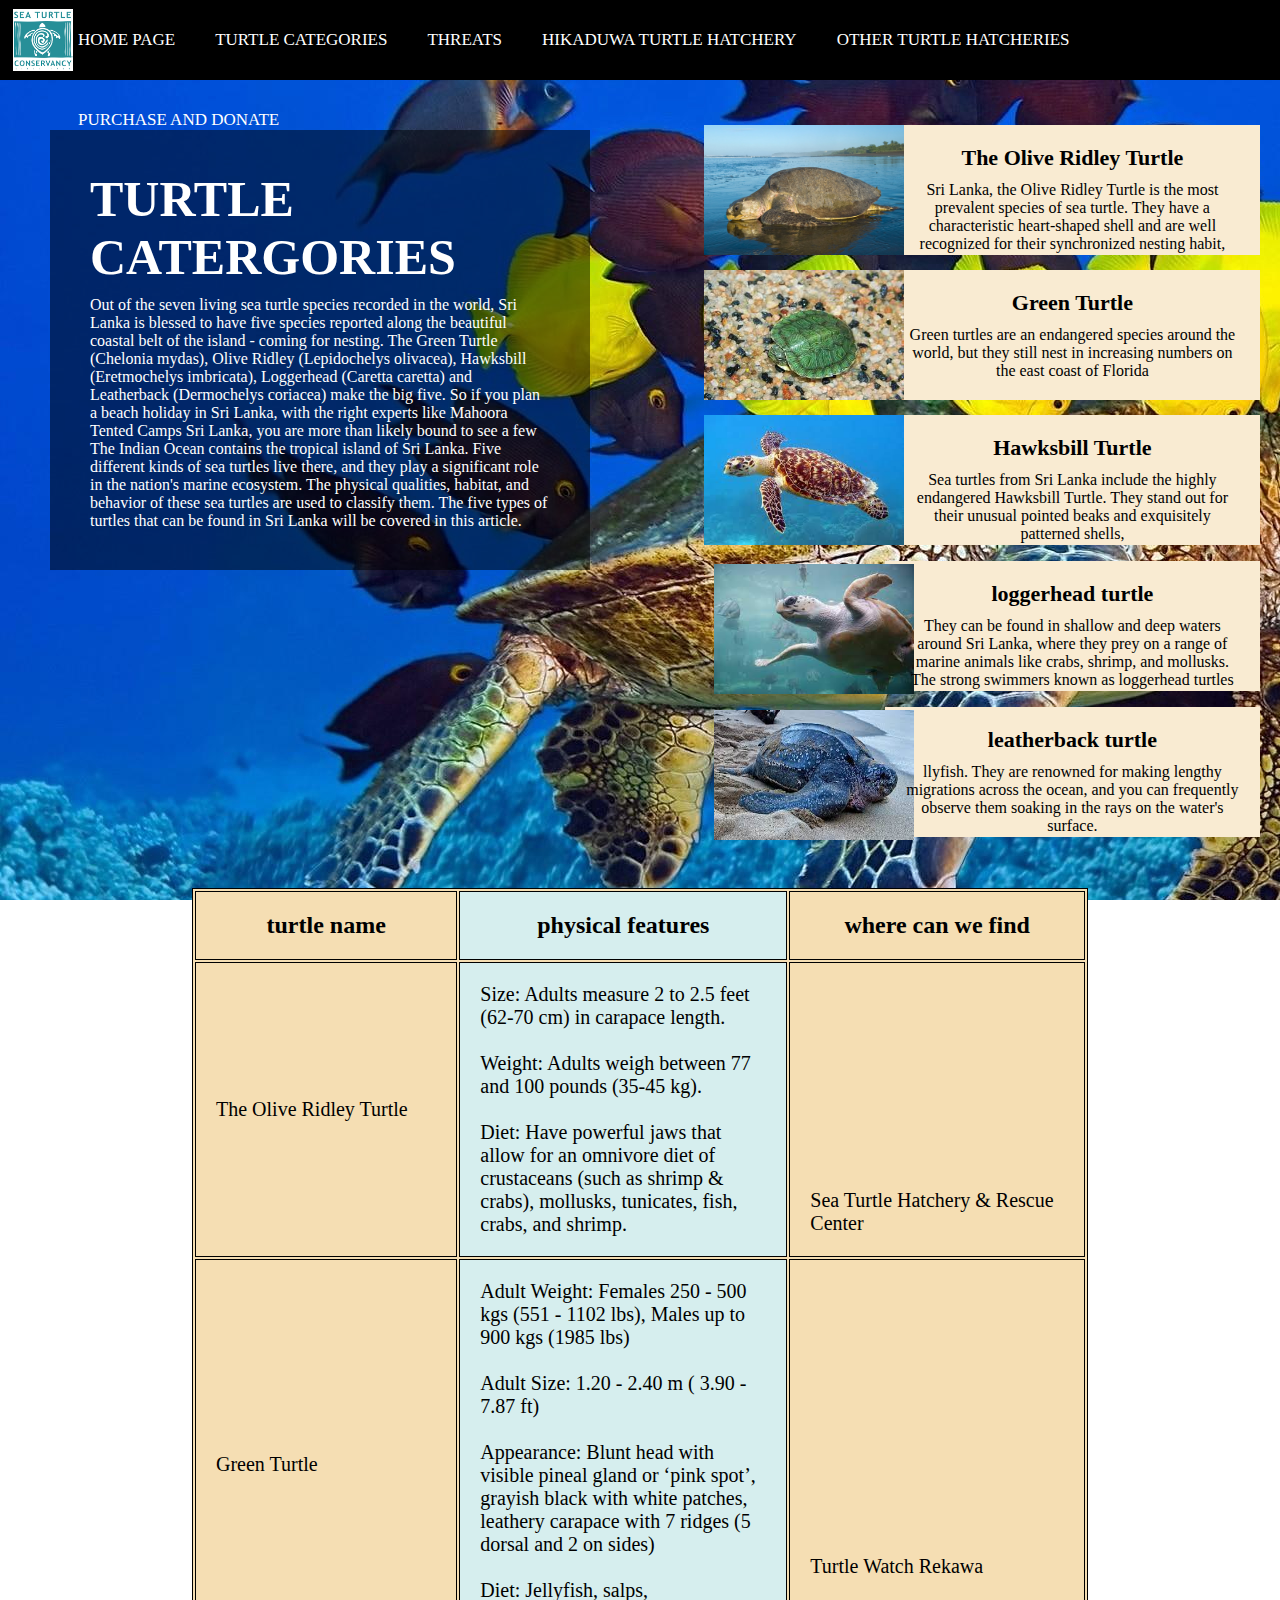
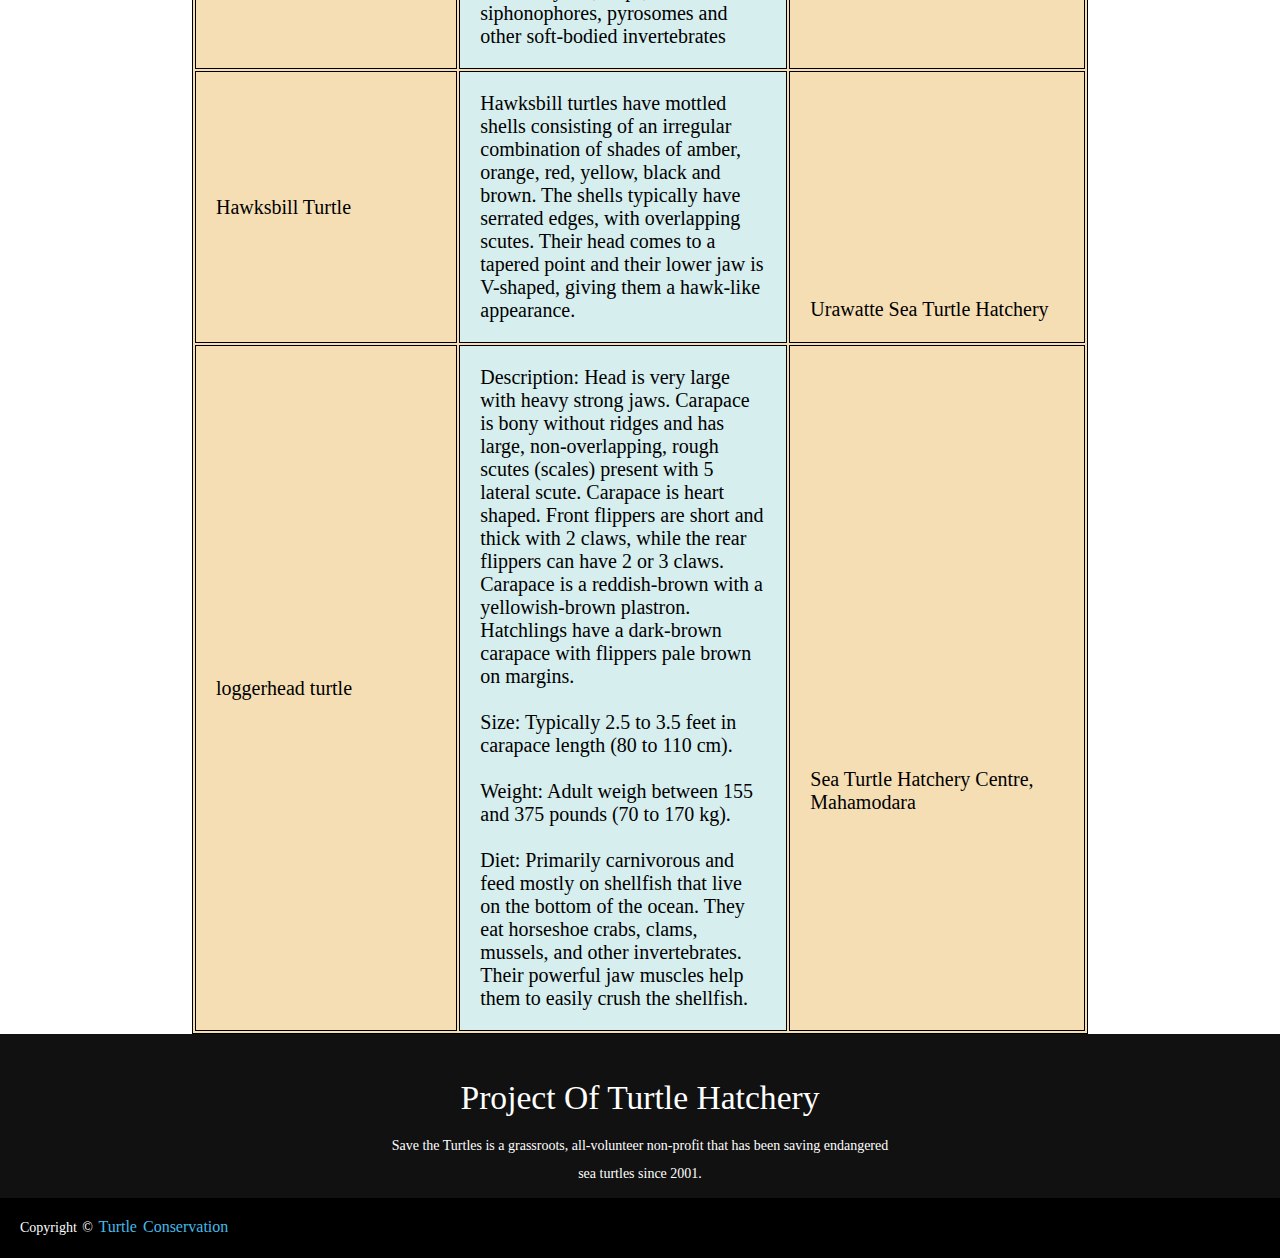
<file: turtle hatcheries assignment real/turtlecatergories.html>
<!DOCTYPE html>
<html lang="en">
<head>
    <meta charset="UTF-8">
    <meta http-equiv="X-UA-Compatible" content="IE=edge">
    <meta name="viewport" content="width=device-width, initial-scale=1.0">
    <link rel="stylesheet" href="style.css">
    <title>Turtle catergory</title>
</head>
<body>

    <div class="sidenav">
        <nav class="nav">
            
            <ul>
                <li><a href="home.html">Home Page</a></li>
                <li><a href="turtlecatergories.html">Turtle categories</a></li>
                <li><a href="threats.html">Threats</a></li>
                <li><a href="hikkaduwa.html">Hikaduwa turtle hatchery</a></li>
                <li><a href="purchase.html">other turtle hatcheries</a></li>
                <li><a href="purchase1.html">purchase and donate</a></li>
            </ul>
        </nav>
     </div>
         <img src="images/logo1.png" class="logo">
         <!--Turtle categories-->
         <section id="Turtlecategories">
            <div class="title-text1">

               
            </div>

            <section>
                <div class="leftBox">
                    <div class="content">
                        <h1>
                            Turtle Catergories
                        </h1>
                        <p>
                            Out of the seven living sea turtle species recorded in the world, Sri Lanka is blessed to have five species 
                            reported along the beautiful coastal belt of the island - coming for nesting.
                            The Green Turtle (Chelonia mydas), Olive Ridley (Lepidochelys olivacea), Hawksbill 
                            (Eretmochelys imbricata), Loggerhead (Caretta caretta) and Leatherback (Dermochelys coriacea)
                             make the big five. So if you plan a beach holiday in Sri Lanka, with the right experts like Mahoora
                              Tented Camps Sri Lanka, you are more than likely bound to see a few The Indian Ocean contains the tropical
                               island of Sri Lanka. Five different kinds of sea turtles live there, and they play a significant role in 
                               the nation's marine ecosystem. The physical qualities, habitat, and behavior of these  sea turtles are
                                used to classify them. The five types of turtles that can be found in Sri Lanka will be covered in
                                 this article.
                                  </p>
                    </div>
                </div>
                <br>
                <br>
                <br>
                <br>
                <br>
                <br>
                <center>
                      
                  <table style="width:70%">
                    <div>
                        <tr>
                          <th>turtle name</th>
                          <th>physical features</th>
                          <th>where can we find</th>
                         
                        </tr>
                        <tr>
                          <td> The Olive Ridley Turtle</td>
                          <td> Size: Adults measure 2 to 2.5 feet (62-70 cm) in carapace length.
                            <br>
                            <br>

                            Weight: Adults weigh between 77 and 100 pounds (35-45 kg).
                            <br>
                            
                            <br>
                            
                            Diet: Have powerful jaws that allow for an omnivore diet of crustaceans (such as shrimp & crabs), mollusks, tunicates, fish, crabs, and shrimp.<td>
                            <div class="tableimg">
                            <iframe src="https://www.google.com/maps/embed?pb=!1m14!1m8!1m3!1d15866.99655635976!2d80.0876351!3d6.1643408!3m2!1i1024!2i768!4f13.1!3m3!1m2!1s0x3ae182a9ecb0c635%3A0xbd3561821dfbe76b!2sSea%20Turtle%20Hatchery%20%26%20Rescue%20Center!5e0!3m2!1sen!2slk!4v1685387963993!5m2!1sen!2slk" width="50%" height="200px" style="border:0;" allowfullscreen="" loading="lazy" referrerpolicy="no-referrer-when-downgrade"></iframe>
                                <p>Sea Turtle Hatchery & Rescue Center</p>
                        </div>
                        </td>
                    
                          
                        
                        </tr>
                        <tr>
                          <td>Green Turtle</td>
                          <td>Adult Weight: Females 250 - 500 kgs (551 - 1102 lbs), Males up to 900 kgs (1985 lbs)
                            <br>
                            <br>
                            Adult Size: 1.20 - 2.40 m ( 3.90 - 7.87 ft)
                            <br>
                            <br>
                            Appearance: Blunt head with visible pineal gland or ‘pink spot’, grayish black with white patches, leathery carapace with 7 ridges (5 dorsal and 2 on sides)
                            <br>
                            <br>
                            Diet: Jellyfish, salps, siphonophores, pyrosomes and other soft-bodied invertebrates </td>
                          <td>
                            <div class="tableimg">
                                <iframe src="https://www.google.com/maps/embed?pb=!1m14!1m8!1m3!1d63480.62299509648!2d80.8366688!3d6.0578003!3m2!1i1024!2i768!4f13.1!3m3!1m2!1s0x3ae6b4f653ac5c01%3A0x948b1ab34058caaa!2sTurtle%20Watch%20Rekawa!5e0!3m2!1sen!2slk!4v1685390831857!5m2!1sen!2slk" width="50%" height="200px" style="border:0;" allowfullscreen="" loading="lazy" referrerpolicy="no-referrer-when-downgrade"></iframe><p>Turtle Watch Rekawa</p>
                        </div>
                            </td>
                          
                          
                        </tr>
                        <tr>
                          <td>Hawksbill Turtle</td>
                          <td>Hawksbill turtles have mottled shells consisting of an irregular combination of shades of amber, orange, red, yellow, black and brown. The shells typically have serrated edges, with overlapping scutes. Their head comes to a tapered point and their lower jaw is V-shaped, giving them a hawk-like appearance.<td>
                            <div class="tableimg">
                                <iframe src="https://www.google.com/maps/embed?pb=!1m14!1m8!1m3!1d63460.31724528339!2d79.9780372!3d6.2281127!3m2!1i1024!2i768!4f13.1!3m3!1m2!1s0x3ae1822aa608da1b%3A0xea3695a2f95bc554!2sUrawatte%20Sea%20Turtle%20Hatchery!5e0!3m2!1sen!2slk!4v1685390943089!5m2!1sen!2slk" width="50%" height="200px" style="border:0;" allowfullscreen="" loading="lazy" referrerpolicy="no-referrer-when-downgrade"></iframe><p>Urawatte Sea Turtle Hatchery</p>
                    </div> 
                        </td>
                        
                        
                        </tr>
                        <tr>
                          <td>loggerhead turtle</td>
                          <td>Description: Head is very large with heavy strong jaws. Carapace is bony without ridges and has large, non-overlapping, rough scutes (scales) present with 5 lateral scute. Carapace is heart shaped. Front flippers are short and thick with 2 claws, while the rear flippers can have 2 or 3 claws. Carapace is a reddish-brown with a yellowish-brown plastron. Hatchlings have a dark-brown carapace with flippers pale brown on margins.
                             <br>
                             <br>
                            Size: Typically 2.5 to 3.5 feet in carapace length (80 to 110 cm).
                            <br>
                             <br>
                            Weight: Adult weigh between 155 and 375 pounds (70 to 170 kg).
                            <br>
                             <br>
                            Diet: Primarily carnivorous and feed mostly on shellfish that live on the bottom of the ocean. They eat horseshoe crabs, clams, mussels, and other invertebrates. Their powerful jaw muscles help them to easily crush the shellfish.
                            </td>
                          <td>
                            <div class="tableimg">

                                <iframe src="https://www.google.com/maps/embed?pb=!1m14!1m8!1m3!1d63482.64545314778!2d80.1221483!3d6.0405752!3m2!1i1024!2i768!4f13.1!3m3!1m2!1s0x3ae176a77a395a21%3A0x18a1078243359955!2sSea%20Turtle%20Hatchery%20Centre%2C%20Mahamodara!5e0!3m2!1sen!2slk!4v1685391033251!5m2!1sen!2slk" width="50%" height="200px" style="border:0;" allowfullscreen="" loading="lazy" referrerpolicy="no-referrer-when-downgrade"></iframe><p>Sea Turtle Hatchery Centre, Mahamodara
                        </p></div>
                        </td>
                          
                          
                        </tr>
                      </table>
                      
                </div>
                <div class="events">
                    <ul>
                        <li>
                            <div class="time">
                                <h2>
                                   <img src="images/The Olive Ridley Turtle.jpg" alt="turtle" height="130px" width="200px" >
                                </h2>
                            </div>
                            <div class="details">
                                <h3>
                                    The Olive Ridley Turtle
                                </h3>
                                <p>
                                    Sri Lanka, the Olive Ridley Turtle is the most prevalent species of sea turtle. 
                                    They have a characteristic heart-shaped shell and are well recognized for their synchronized nesting habit, 
                                    
                                </p>
                                
                            </div>
                            <div style="clear: both;"></div>
                        </li>
                        <li>
                            <div class="time">
                                <h2>
                                    <img src="images/greenturtlebaby.jpg" alt="turtle" height="130px" width="200px" >
                                </h2>
                            </div>
                            <div class="details">
                                <h3>
                                    Green Turtle
                                </h3>
                                <p>Green turtles are an endangered species around the world, but they still nest in increasing numbers on the east coast of Florida <br>

                                   
                                </p>
                               
                            </div>
                            <div style="clear:both;"></div>
                        </li>
                        <li>
                            <div class="time">
                                <h2>
                                    <img src="images/Hawksbill Turtle.jpg" alt="turtle" height="130px" width="200px" >
                                </h2>
                            </div>
                            <div class="details">
                                <h3>
                                    Hawksbill Turtle
                                </h3>
                                <p>
                                    Sea turtles from Sri Lanka include the highly endangered Hawksbill Turtle. 
                                    They stand out for their unusual pointed beaks and exquisitely patterned shells, 
                                    
                                </p>
                             
                            </div>
                            <div class="time1">
                                <h2>
                                    <img src="images/5. Loggerhead Turtle.jpg" alt="turtle" height="130px" width="200px" >
                                </h2>
                            </div>
                            <div class="details1">
                                <h3>
                                    loggerhead turtle
                                </h3>
                                <p> They can be found in shallow and deep waters around Sri Lanka, where they prey on a range of marine animals like crabs, shrimp, and mollusks. The strong swimmers known as loggerhead turtles </p1>
                                    
                                    </p>
                                    </div>
                                    
                            
                <div class="time1">
                    <h2>
                        <img src="images/leather.jpg" alt="turtle" height="130px" width="200px" >
                    </h2>
                </div>
                <div class="details1">
                    <h3>
                        leatherback turtle
                    </h3>
                    <p> llyfish. They are renowned for making lengthy migrations across the ocean, and you can frequently observe them soaking in the rays on the water's surface.</p>
                <div style="clear:both;"></div>
            </li>
        </ul>
  
            </section>
        
            <footer>
                <div class="footer-content">
                    <h3>Project of Turtle Hatchery</h3>
                    <p>Save the Turtles is a grassroots, all-volunteer non-profit that has been saving endangered sea turtles since 2001.</p>
                    </div>
                <div class="footer-bottom">
                    <p>copyright &copy; <a href="#">Turtle conservation</a>  </p>
            
            </footer>
                
            </body>
        </html>
</file>
<file: turtle hatcheries assignment real/benthota.css>
*{
    padding: 0;
    margin: 0;
    text-decoration: none;
    list-style: none;
    box-sizing: border-box;
}
.nav{
    background-color: black;
    height: 80px;
    width: 100%;   
}
nav ul{
    float: right;
    background-color: #000;
    width: 100%;
}
nav ul li{
    display: inline-block;
    line-height: 80px;
    margin: 0 5px;
}
nav ul li a{
    color: #fff;
    font-size: 17px;
    padding: 7px 13px;
    border-radius: 3px;
    text-transform: uppercase;
    margin-left: 70px;
}
a.active,a:hover{
    background: #7c7778;
    transition: 1s;

}
.logo{
    
    position: absolute;
    top: 1%;
    left: 1%;
    width: 60px;
}

.background img{
    width: 100%;
    height: 500px;
   
 
}
.text h1{
    margin-left: 100px;
    margin-top: -300px;
    color: #fff;
    font-size: 90px;
    position: relative;
    animation-name: example;
    animation-duration: 4s;
    animation-iteration-count: infinite;
}

  
  @keyframes example {
    0%   {background-color:transparent; left:0px; top:0px;}
    25%  {background-color:transparent; left:200px; top:0px;}
    50%   {background-color:transparent; left:-50px; top:0px;}


  }
.intro{
    background-color: lightgrey;
    width: 100%;
    height: auto;
    padding: 50px;
    margin-top: 200px;


  }
.intro p{
    font-size: 19px;
    font-family:'Gill Sans', 'Gill Sans MT', Calibri, 'Trebuchet MS', sans-serif;
}
.intro h1 {
    border-left: 8px solid rgb(231, 105, 8);
  }
  .intro h2 {
    border-left: 8px solid rgb(231, 105, 8);
    font-size: 30px;
  }

  .benthotaiframe iframe{
    float: right;
    width:600px; 
    height:450px;
  }
  .intro h3 {
    border-left: 8px solid rgb(231, 105, 8);
    font-size: 30px;
  }
  





  .exp{
    background-color: lightgrey;
    width: 100%;
    height: auto;
    padding: 50px;
    margin-top: -50px;
  


  }
.exp p{
    font-size: 19px;
    font-family:'Gill Sans', 'Gill Sans MT', Calibri, 'Trebuchet MS', sans-serif;
}
.exp h3 {
    border-left: 8px solid rgb(231, 105, 8);
  }
  .exp h3 {
    border-left: 8px solid rgb(231, 105, 8);
    font-size: 30px;
  }

.exp img{
  margin-left: 500px;
  margin-top: 30px;
  width: 400px;
  border: 3px solid black;
}
.exp img:hover{
  transform: scale(1.1);

}


.body{
    background: #fcfcfc;
    font-family: sans-serif;
    margin-top: -100px;
}
footer{
    
    bottom: 0;
    left: 0;
    right: 0;
    background: #111;
    height: auto;
    width: 100vw;
    padding-top: 40px;
    color: #fff;
}
.footer-content{
    display: flex;
    align-items: center;
    justify-content: center;
    flex-direction: column;
    text-align: center;
    
    
}
.footer-content h3{
    font-size: 2.1rem;
    font-weight: 500;
    text-transform: capitalize;
    line-height: 3rem;
}
.footer-content p{
    max-width: 500px;
    margin: 10px auto;
    line-height: 28px;
    font-size: 14px;
}


.footer-bottom{
    background: #000;
    width: 100vw;
    padding: 20px;
padding-bottom: 40px;
    text-align: center;

}
.footer-bottom p{
float: left;
    font-size: 14px;
    word-spacing: 2px;
    text-transform: capitalize;
    color: white;

}
.footer-bottom p a{
  color:#44bae8;
  font-size: 16px;
  text-decoration: none;
}
.footer-bottom span{
    text-transform: uppercase;
    opacity: .4;
    font-weight: 200;
}


@media (max-width:600px) {
 

  .intro{
  margin-top: -15px;
}
 .benthotaiframe iframe{
 
  margin-right: -60px;
  width: 300px;
  height: 400px;
}

.exp img{
  margin-left: 40px;
}
.footer-menu ul{
  display: flex;
  margin-top: 10px;
  margin-bottom: 20px;
}


}
</file>
<file: turtle hatcheries assignment real/style.css>
#images{
    background-image: url(images/wallpaperflare.com_wallpaper\ \(4\).jpg);
    background-attachment: fixed;
    background-position: center;
    background-size: cover;
    width: 100%;
    height: 100vh;

}
.logo{
    
    position: absolute;
    top: 1%;
    left: 1%;
    width: 60px;
}
.turtle-text{
    text-align: center;
    color: gainsboro;
    padding-top: 180px;
    

}
.turtle-text h1{
    font-size: 100px;

}
.turtle-text p{
    font-size: 20px;
    font-style: italic;
}
.turtle-btn{
    margin: auto;


}
.turtle-btn a {
    width: 140px;
    text-decoration: none;
    display: inline-block;
    margin: 0 40px;
    color: #fff;
    padding: 12px 0;
    border: 5px solid #fff;
    position: relative;
    z-index: 6;
    transition: color 0.5s;

}
.turtle-btn a span{
    width: 0% ;
    height: 100%;
    position: absolute;
    top:0% ;
    left: 0px;
    background:#fff;
    z-index: -1;
    transition: 0.5s;
    

}

.turtle-btn a:hover span{
    width: 100%;
   
}
.turtle-btn a:hover {
    color: #000;
   
}
*{
    padding: 0;
    margin: 0;
    text-decoration: none;
    list-style: none;
    box-sizing: border-box;
    
}

.nav{
    background-color: black;
    height: 80px;
   
}

nav ul li{
    display: inline-block;
    line-height: 80px;
    margin: 0 5px;
    background-color: 3px solid black;


}
nav ul{
    
    margin-right: 70px;
    margin-left:60px;
    
}
nav ul li a{
    color: #fff;
    font-size: 17px;
    padding: 7px 13px;
    border-radius: 3px;
    text-transform: uppercase;
}

a.active,a:hover{
    background: #7c7778;
    transition: 1s;

}

@media screen and (max-width: 600px){

    .logo {
        position: absolute;
        top: 1%;
        left: 1%;
        width: 60px;
      }
      
      .turtle-text {
        text-align: center;
        color: gainsboro;
        padding-top: 180px;
      }
      
      .turtle-text h1 {
        font-size: 100px;
      }
      
      .turtle-text p {
        font-size: 20px;
        font-style: italic;
      }
      
      .turtle-btn {
        margin: auto;
      }
      
      .turtle-btn a {
        width: 140px;
        text-decoration: none;
        display: inline-block;
        margin: 0 40px;
        color: #fff;
        padding: 12px 0;
        border: 5px solid #fff;
        position: relative;
        z-index: 6;
        transition: color 0.5s;
      }
      
      .turtle-btn a span {
        width: 0%;
        height: 100%;
        position: absolute;
        top: 0%;
        left: 0px;
        background: #fff;
        z-index: -1;
        transition: 0.5s;
      }
      

















      
      
      /* Responsive styles for screens up to 600px */
      @media (max-width: 600px) {
        .logo {
          width: 40px;
        }
      
        .turtle-text {
          padding-top: 100px;
        }
      
        .turtle-text h1 {
          font-size: 60px;
        }
      
        .turtle-text p {
          font-size: 14px;
        }
      
        .turtle-btn a {
          width: 120px;
          margin: 0 20px;
          padding: 8px 0;
          border-width: 3px;
        }
      
        .nav ul {
          margin-right: 40px;
          margin-left: 30px;
        }
      
        nav ul li a {
          font-size: 14px;
          padding: 5px 10px;
        }
      }
}











/*--HOME Page--*/


body{
    background : url(images/wallpaperflare.com_wallpaper\ \(4\).jpg) ;
    background-attachment: fixed;

    
    
}

.video{
   
   margin-left: 870px;
    margin-top: -300px;

}






section .leftBox1 {
    width: 100%;
    height: 100%;
    float: left;
    padding: 50px;
    box-sizing: border-box;
}
/* Styling the background of
    left floating section */
section .leftBox1 .content2 {
    color: #fff;
    background: rgba(62, 8, 8, 0.5);
    padding: 40px;
    transition: .5s;
}

/* Styling the header of left
    floating section */
section .leftBox1 .content2 h1 {
    margin: 0;
    padding: 0;
    font-size: 60px;
    text-transform: uppercase;
    color:aqua;
}
/* Styling the paragraph of
    left floating section */
.leftBox1 .content2 p {
    margin: 10px 0 0;
    padding: 0;
    font-size: 22px;
}
.hatchery {
    list-style: none; /* Remove default bullet points */
    
  }
  
  .hatchery li::before {
    content: "\2022"; /* Unicode character for bullet (•) */
    color: black; /* Customize bullet color */
    margin-right: 5px; /* Add some spacing between bullet and list item */
  }

 .leftBox3 {
    width: 100%;
    height: 100%;
    float: left;
    padding: 50px;
    box-sizing: border-box;
    padding-top: 10%;
    
}
/* Styling the background of
    left floating section */
.leftBox3 .content4 {
    color:black;
    background: rgba(255, 255, 255, 0.5);
    padding: 40px;
    transition: .5s;
}
/* Styling the paragraph of
    left floating section */
 .leftBox3 .content4 p {
    margin: 10px 0 0;
    padding: 0;
    font-size: 24px;
}



@media screen and (max-width: 600px){
    .video {

        margin-left: 150px;
        margin-top: -200px;
        width: 50px;
        height: 100px;
      }
    
      section .leftBox1,
      .leftBox3 {
        padding: 20px;
      }
    
      section .leftBox1 .content2 h1 {
        font-size: 40px;
      }
    
      .leftBox1 .content2 p,
      .leftBox3 .content4 p {
        font-size: 18px;
      }
    
    
    
    
    
    
}










/*--Turtle categories--*/



 .leftBox {
    width: 50%;
    height: 100%;
    float: left;
    padding: 50px;
    box-sizing: border-box;
}
/* Styling the background of
    left floating section */
 .leftBox .content {
    color: #fff;
    background: rgba(0, 0, 0, 0.5);
    padding: 40px;
    transition: .5s;
}
/* Styling the hover effect 
    of left floating section */
 .leftBox .content:hover {
    background: #252424;
}
/* Styling the header of left
    floating section */
.leftBox .content h1 {
    margin: 0;
    padding: 0;
    font-size: 50px;
    text-transform: uppercase;
}
/* Styling the paragraph of
    left floating section */
.leftBox .content p {
    margin: 10px 0 0;
    padding: 0;
}
/* Styling the three events section */
 .events {
    position:top;
    width: 45%;
    height: 100%;
    /* background: rgba(0, 0, 0, 0.5); */
    float: right;
    box-sizing: border-box;
}
/* Styling the links of
the events section */
section .events ul {
    position: absolute;
    top: 10%;
    
    margin: 0;
    padding: 20px;
    
}
/* Styling the lists of the event section */
section .events ul li {
    list-style: none;
    background: #fff;
    box-sizing: border-box;
    height: 130px;
    margin: 15px 0;
}
/* Styling the time class of events section */
.events ul li .time {
    position: relative;
    padding: 20px;
   
    box-sizing: border-box;
    width: 30%;
    height: 100%;
    float: left;
    text-align: center;

    
}

 .events ul li .time :hover {
    transform: scale(1.1);
    left: -10px;
    top: -10px;
}


/* Styling the header of time
    class of events section */
.events ul li .time h2 {
    position: absolute;
    margin: 0;
    padding: 0;
    top: 50%;
    left: 50%;
    transform: translate(-50%, -50%);
    color: #fff;
    font-size: 60px;
    line-height: 30px;
}
/* Styling the texts of time
class of events section */
 .events ul li .time h2 span {
    font-size: 30px;
}

/* Styling the details
class of events section */
.events ul li .details {
    padding: 20px;
    background: rgb(249,235,210);
    box-sizing: border-box;
    width: 70%;
    height: 100%;
    float: left;
}
/* Styling the header of the
details class of events section */
.events ul li .details h3 {
    position: relative;
    margin: 0;
    padding: 0;
    font-size: 22px;
}
/* Styling the lists of details
class of events section */
.events ul li .details p {
    position: relative;
    margin: 10px 0 0;
    padding: 0;
    font-size: 16px;
}
/* Styling the links of details
class of events section */
 .events ul li .details a {
    display: inline-block;
    text-decoration: none;
    padding: 10px 15px;
    border: 1.5px solid #262626;
    margin-top: 8px;
    font-size: 18px;
    transition: .5s;
}
/* Styling the details class's hover effect */
 .events ul li .details a:hover {
    background: wheat;
    color: #fff;
    
}
 .events ul li .details1{
    padding: 20px;
    background: rgb(249,235,210);
    box-sizing: border-box;
    width: 70%;
    height: 100%;
    float: left;
    margin-top: 3%;
}
 .events ul li .details1 h3 {
    position: relative;
    margin: 0;
    padding: 0;
    font-size: 22px;
}
/* Styling the lists of details
class of events section */
 .events ul li .details1 p {
    position: relative;
    margin: 10px 0 0;
    padding: 0;
    font-size: 16px;
}
/* Styling the links of details
class of events section */
.events ul li .details1 a {
    display: inline-block;
    text-decoration: none;
    padding: 10px 15px;
    margin-top: 8px;
    font-size: 18px;
    transition: .5s;
}

.events ul li .time1 {
    position: relative;
    padding: 20px;
    left: -30px;
    box-sizing: border-box;
    width: 30%;
    height: 100%;
    float: left;
    text-align: center;
    top: -1.5px;
}
 .events ul li .time1:hover {
        transform: scale(1.1);
    
    
}
 .events ul li .details1 h3 {
    position: relative;
    margin: 0;
    padding: 0;
    font-size: 22px;
}

table, th, td {
    background-color:wheat;
    margin-top: 700px;
    border: 1px solid black;
    
  }
  
  th:nth-child(even),td:nth-child(even) {
    background-color: #D6EEEE;
  }
.table{
    
    margin-top: 700px;
    
}

table img{
    border: 3px solid black;
    transition: all .25s ease;
    padding: 5px;
}
table img:hover {
    transform: scale(1.1);

}

th{
    padding: 20px;
    width: 10px;
    font-size: 24px;
}
td{
    
    padding: 20px;
    width: 100px;
    font-size: 20px;
}







































/*--Threats--*/






.threats-col{
    background-color: lightgrey;
    width: 1400px;
    height: auto;
    border: 15px solid green;
    padding: 50px;
    margin: 20px;
    margin-left: 0px;
   
  }
.threats-col h1{
    font-size: 35px;
}
.conimg img{
    border: 3px solid black;
    
}
.conimg img:hover{
transform: scale(1.1);
}
.column1{
    background-color: #009688;
    float: left;
    width: 50%;
    padding: 10px;
    height: auto;
    border: 18px solid green;
    border-left: 5px solid green;   
}

.column1 h2{
    margin-left: 15px;
    font-size: 35px;
    margin-bottom: 10px;

  }
.column1 p{
    margin-left: 5px;
    margin-top: 15px;

  }
  .column1 li{
    padding-left: 20px;

  }
  .column1 {
    list-style: none; /* Remove default bullet points */
    
  }
  
  .column1 li::before {
    content: "\2022"; /* Unicode character for bullet (•) */
    color: black; /* Customize bullet color */
    margin-right: 5px; /* Add some spacing between bullet and list item */
  }


.column{
    background-color: #d63054;
    border: 16px solid green;
    
}

.layout {
    box-sizing: border-box;
    margin-left: 30px;
    margin-right: 30px;
    
  }

  .column h2{
    margin-left: 15px;
    font-size: 35px;

  }
  .column p{
    margin-left: 15px;
    margin-top: 15px;
  }

  .column {
    float: left;
    width: 50%;
    padding: 10px;
    height: auto;
    
  }
  
  .row:after {
    content: "";
    display: table;
    clear: both;
  }
  .turtleconversation h5{
    text-align: center;
    margin-left: 100px ;
    margin-bottom: 40px;
    padding: 100px;
    font-size: 35px;
  }
 .threats-col img{
         margin: 20px;     
  }

  .turtleconversation{
    background-color: lightgrey;
    width: 1400px;
    height: auto;
    border: 5px solid green;
    padding: 50px;
    margin: 20px;
    margin-left: 30px;  
   
  }

  .navy {
    position: relative;
    max-width: 400px; /* Maximum width */
    margin: 30px; /* Center it */
    padding-top: 460px;

    
    
  
  }
  .navy img{
    width: 400px;
    border: 3px solid black;
    height: 240px;


  }
  .navy:hover {
    transform: scale(1.1);

}

.navy h1{
    background-color: aquamarine ;
     margin-top: -5px;
     padding: 10px;
     border: 3px solid black;
     

}

.navy p{
    background-color: #f2e1e1;
    padding: 10px;
    border: 3px solid black;
    border-top:0px solid black; 
    
    
    
}



.arrested {
    position: relative;
    display: block;
    max-width: 400px; /* Maximum width */
    margin: 30px; /* Center it */
    padding-top: 0px;
    float:right;
    margin-top: -489px;
    margin-left: 70px;
    
  
  }
  .arrested img{
    width: 400px; 
    border: 3px solid black;

  }
  .arrested:hover {
    transform: scale(1.1);

}

.arrested h1{
    background-color: aquamarine ;
     margin-top: -5px;
     padding: 10px;
     border: 3px solid black;
     border-bottom:0px solid black; 

}

.arrested p{
    background-color: #f2e1e1;
    padding: 10px;
    border:3px solid black; 
    

}



.chemical {
    position: relative;
    display: block;
    max-width: 400px; /* Maximum width */
    margin: 30px; /* Center it */
    padding-top: 0px;
    float: right;
    margin-top: -489px;
    margin-right: 0px;
   

  
  }
  .chemical img{
    width: 430px; 
    border: 3px solid black;
  }
  .chemical:hover {
    transform: scale(1.1);

}

.chemical h1{
    background-color: aquamarine ;
     margin-top: -5px;
     padding: 10px;
     border: 3px solid black;
     border-bottom: 0px solid black;
     width: 430px;

}

.chemical p{
    background-color: #f2e1e1;
    padding: 10px;
    border: 3px solid black;
    padding-bottom: 10px;
    width: 430px;
    
}



/* Responsive styles for screens up to 600px */
@media (max-width: 600px) {
  .threats-col,
  .turtleconversation {
    width: auto;
    margin: 10px;
    padding: 20px;
  }

  .column1,
  .column {
    width: 100%;
  }

  .navy{
    max-width: 100%;
    margin: 70px;
    margin-left: 70px;
  }
  .arrested{
    max-width: 100%;
    margin: 70px;
    margin-left: 70px;
    padding-left: 70px;

  }
  .chemical {
    max-width: 100%;
    margin: 70px;
    margin-left: 70px;

  }

  .navy img{
    width: 460px;
  }
  .arrested img{
    width: 500px;
  }
  .chemical img {
    width: 500px;
  }

  .chemical h1{
    width: 500px;
  }
  .chemical p{
    width: 500px;
  }
}




















/*--Hikkaduwa--*/

.hikkaduwa {
    background-color: lightgrey;
    width: auto;
    padding: 50px;
    margin: 20px;
    margin-top: 90px;
    margin-left: 80px;
    margin-right: 80px;
    border: 5px solid black;
   
  }
  
.hikkaduwa p{
    font-size: 19px;
    font-family: 'Gill Sans', 'Gill Sans MT', Calibri, 'Trebuchet MS', sans-serif;
}  

.hikkaduwa img{
    
    border: 2px solid brown;
    margin-top: -230px;
    width: 400px;
    margin-left: 750px;

}

.thingstodo {
    background-color: lightgrey;
    width: auto;
    padding: 50px;
    margin: 20px;
    margin-top: 90px;
    margin-left: 80px;
    margin-right: 80px;
    border: 5px solid black;
   
  }
.hatchlings img{
    padding-left: 40px;
    margin: 20px;
    width: 300px;
    height: 300px;
}  


.thingstodo p{
    margin-top: 30px;
    font-size: 20px;
}

.hikkaduwalocation{
    background-color: lightgrey;
    width: auto;
    padding: 50px;
    margin: 20px;
    margin-top: 90px;
    margin-left: 80px;
    margin-right: 80px;
    border: 5px solid black;
   
  }
  .iframe iframe{
    width: 400px;
    height: 400px;
    margin-top: -420px;
    float: right;
    border: 2px solid black;
  }
  
  .hikkaduwalocation img:hover {
    transform: scale(1.1);
  }




/* Responsive styles for screens up to 600px */
@media (max-width: 600px) {
    .hikkaduwa,
    .thingstodo,
    .hikkaduwalocation {
      margin: 10px;
      margin-top: 50px;
      margin-left: 20px;
      margin-right: 20px;
      padding: 30px;
    }
  
    .hikkaduwa img {
      margin: 0;
      margin-top: 20px;
      width: 100%;
      max-width: 400px;
      margin-left: auto;
      margin-right: auto;
    }
  
    .hatchlings img {
      margin-left: 0;
      margin-right: 0;
      width: 100%;
      height: auto;
    }
  
    .thingstodo p {
      font-size: 16px;
    }
  
    .iframe iframe {
      width: 100%;
      height: 300px;
      margin-top: 20px;
      float: none;
    }
  }


























  /*--otherhateries--*/


  .otherhatcheries {
    box-sizing: border-box;
  }
  
  /* Create two equal columns that floats next to each other */
  .kosgoda {
    float: left;
    width: 50%;
    height: 300px; /* Should be removed. Only for demonstration */
   
  }
  .kosgoda img{
    height: 720px;
    width: 729px;
    border-right:6px solid #000;
    
}
.kosgoda p{
    font-size: 79px;
    color:white;
    margin-top: -480px;
    margin-left: 100px;
    font-family:'Trebuchet MS', 'Lucida Sans Unicode', 'Lucida Grande', 'Lucida Sans', Arial, sans-serif;

}
.kosgoda p1{
    font-size: 79px;
    color:white;
    margin-top: -480px;
    margin-left: 210px;
    font-family:'Trebuchet MS', 'Lucida Sans Unicode', 'Lucida Grande', 'Lucida Sans', Arial, sans-serif;
}



/* Responsive styles for screens up to 600px */
@media (max-width: 600px) {
    .kosgoda {
      width: 100%;
      height: auto;
      margin-bottom: 20px;
    }
  
    .kosgoda img {
      height: auto;
      width: 100%;
      border-right: none;
      border-bottom: 6px solid #000;
    }
  
    .kosgoda p{
        margin-top: -700px;
    }
    .kosgoda p1 {
      font-size: 79px;
      margin-top: 20px;
      margin-left: 105px;
      text-align: center;

    }

    .kosgoda p5{
        margin-left: -600px;
    }
  }










/* otherhatcheries */




  
  .benthota {
    float: left;
    width: 100px;
    height: 100px; /* Should be removed. Only for demonstration */
    
  }
  .benthota img{
    height:  720px;
    width: 730px;
    border-left:6px solid #000;

  }
  .benthota p{
    font-size: 79px;
    color:white;
    margin-top: -480px;
    margin-left: 200px;
    font-family:'Trebuchet MS', 'Lucida Sans Unicode', 'Lucida Grande', 'Lucida Sans', Arial, sans-serif;

}

.benthota p2{
    font-size: 79px;
    color:white;
    margin-top: 60px;
    margin-left: 210px;
    font-family:'Trebuchet MS', 'Lucida Sans Unicode', 'Lucida Grande', 'Lucida Sans', Arial, sans-serif;
}


  /* Clear floats after the columns */
  .otherhatcheries:after {
    content: "";
    display: table;
    clear: both;
  }

.kosgoda a {
    width: 140px;
    text-decoration: none;
    display: inline-block;
    margin: 0 40px;
    color: #000000;
    padding: 12px 0;
    border: 5px solid #000000;
    position: relative;
    background-color:white;
    margin-left: 300px;
    border-radius: 10px;
    margin-top: 90px;
    opacity: 0.6;
    transition: 0.3s;
    margin-top: 170px;
    
    

}
.kosgoda a p5{

    font-size: 24px;
    margin-left: 25px;
    font-family:'Gill Sans', 'Gill Sans MT', Calibri, 'Trebuchet MS', sans-serif;
}
.kosgoda a:hover {
    opacity: 1
}


.benthota a {
    width: 140px;
    text-decoration: none;
    display: inline-block;
    margin: 0 40px;
    color: #000000;
    padding: 12px 0;
    border: 5px solid #000000;
    position: relative;
    z-index: 6;
    transition: color 0.5s;
    background-color: white;
    margin-left: 300px;
    border-radius: 10px;
    opacity: 0.6;
    transition: 0.3s;
    margin-top: 70px;
    
}
.benthota a p6{

    font-size: 24px;
    margin-left: 25px;
    font-family:'Gill Sans', 'Gill Sans MT', Calibri, 'Trebuchet MS', sans-serif;
}

.benthota a:hover {
    opacity: 1
}




@media (max-width: 600px) {
  .benthota {
    float: none;
    width: 100%;
    height: auto;
  }

  .benthota img {
    height: 910px;
    width: 100%;
    border-left: none;
    border-bottom: 6px solid #000;
    margin-top: 200px;
  }




  .benthota p{
    margin-top: -600px;
    margin-left: 150px;
    
  }
  .benthota p2 {
    font-size: 40px;
    margin-top: -500px;
    margin-left: 150px;
    text-align: center;
    font-size:79px ;
  }

  .kosgoda a,
  .benthota a {
    margin-left: 200px;
    margin-top: 20px;
   
  
  }
}











/* footer */

.body{
    background: #fcfcfc;
    font-family: sans-serif;
    margin-top: -100px;
}
footer{
    
    bottom: 0;
    left: 0;
    right: 0;
    background: #111;
    height: auto;
    width: 100vw;
    padding-top: 40px;
    color: #fff;
}
.footer-content{
    display: flex;
    align-items: center;
    justify-content: center;
    flex-direction: column;
    text-align: center;
    
    
}
.footer-content h3{
    font-size: 2.1rem;
    font-weight: 500;
    text-transform: capitalize;
    line-height: 3rem;
}
.footer-content p{
    max-width: 500px;
    margin: 10px auto;
    line-height: 28px;
    font-size: 14px;
}


.footer-bottom{
    background: #000;
    width: 100vw;
    padding: 20px;
padding-bottom: 40px;
    text-align: center;

}
.footer-bottom p{
float: left;
    font-size: 14px;
    word-spacing: 2px;
    text-transform: capitalize;
    color: white;

}
.footer-bottom p a{
  color:#44bae8;
  font-size: 16px;
  text-decoration: none;
}
.footer-bottom span{
    text-transform: uppercase;
    opacity: .4;
    font-weight: 200;
}


@media (max-width:500px) {
.footer-menu ul{
  display: flex;
  margin-top: 10px;
  margin-bottom: 20px;
}
}











/* purchas */
.Purchase{

    width: 100%;
    height: auto;
    padding: 50px;
    }

.tumbler {
    position: relative;
    max-width: 400px; /* Maximum width */
    margin: 30px; /* Center it */ 
    
  }
  .Purchase h2{
    font-size: 30px;
    border-left: 8px solid rgb(231, 105, 8);
    margin-bottom: 40px;
    background-color: white;
    width: 40%;
    
  }
 
  .tumbler img{
    width: 260px;
    border: 3px solid black;
    height: 250px;


  }
  .tumbler p:hover {
    transform: scale(1.1);

}

.tumbler h1{
    background-color: wheat ;
   text-align: center;
     border: 3px solid black;
     font-size: 18px;
     width: 260px;
     

}

.tumbler p{
    background-color: #f2e1e1;
    padding: 10px;
    border: 3px solid black;
    width: 260px;
    text-align: center;
    font-size: 19px;
    font-family: 'Gill Sans', 'Gill Sans MT', Calibri, 'Trebuchet MS', sans-serif;
    
    
    
}
.tumbler1 {
    position: relative;
    max-width: 400px; /* Maximum width */
    margin: 30px; /* Center it */ 
    margin-left: 500px;
    margin-top: -375px;
  }

.tumbler2{
    position: relative;
    max-width: 400px; /* Maximum width */
    margin: 30px; /* Center it */ 
    margin-left: 500px;
    margin-top: -375px;
}  
.womenitems h3{
    margin-left: -525px;
    background-color: white ;
    font-size: 30px;
    border-left: 8px solid rgb(231, 105, 8);
    margin-bottom: 40px;
}

.socks{
    position: relative;
    max-width: 400px; /* Maximum width */
    margin: 30px; /* Center it */ 
   margin-left: -500px;
  
  }
.socks1{
    position: relative;
    max-width: 400px; /* Maximum width */
    margin: 30px; /* Center it */ 
   margin-left: 500px;
   margin-top: -375px;
  
  }
.socks2{
    position: relative;
    max-width: 400px; /* Maximum width */
    margin: 30px; /* Center it */ 
   margin-left: 500px;
   margin-top: -375px;
  
}





/* donation */
.topic h5{
    font-size: 65px;
    margin-top: 100px;
    color: black;
    border-left: 8px solid rgb(231, 105, 8);
    margin-left: -500px;
    background-color: white ;
    background-image: url(images/purchaseback.jpg);
}
.form{
    
    padding:25px;
    min-height: 100vh;
    float: left;
    margin-left: -220px;
    background: linear-gradient(90deg,rgb(231, 105, 8) 60%,rgb(193, 119, 63) 40.1%);
    margin-top: 200px;

  }
  
  .form form{
    padding:20px;
    width:700px;
    background: #fff;
    box-shadow: 0 5px 10px rgba(0,0,0,.1);
    
  }
  
  
  
  .form form .side .down .caption{
    font-size: 20px;
    /* color:#333; */
    padding-bottom: 5px;
    text-transform: uppercase;
  }
  

  
  .form form .side .down .enter span{
    margin-bottom: 10px;
    display: block;
  }
  
  .form form .side .down .enter input{
    width: 100%;
    border:1px solid #ccc;
    padding:10px 15px;
    font-size: 15px;
   
  }
  
  .form form .side .down .enter input:focus{
    border:1px solid #000;
  }
  
  .form form .side .down .box{
    gap:15px;
  }
  
   
  .form form .submit-btn{
    width: 100%;
    padding:12px;
    font-size: 17px;
    background: orange;
    color:#fff;
    margin-top: 5px;
  
  }
  
  .form form .submit-btn:hover{
    background: red;
  }
  .topic h5{
    font-size: 65px;
    margin-top: 100px;
    color: black;
    border-left: 8px solid rgb(231, 105, 8);
    margin-left: -500px;
    background-color: white ;

}
.form{
    
    padding:25px;
    min-height: 100vh;
    float: left;
    margin-left: -220px;
    margin-top: 200px;

  }
  
  .form form{
    padding:20px;
    width:700px;
    background: #fff;
    box-shadow: 0 5px 10px rgba(0,0,0,.1);
    
  }
  
  
  
  .form form .side .down .caption{
    font-size: 20px;
    /* color:#333; */
    padding-bottom: 5px;
    text-transform: uppercase;
  }
  

  
  .form form .side .down .enter span{
    margin-bottom: 10px;
    display: block;
  }
  
  .form form .side .down .enter input{
    width: 100%;
    border:1px solid #ccc;
    padding:10px 15px;
    font-size: 15px;
   
  }
  
  .form form .side .down .enter input:focus{
    border:1px solid #000;
  }
  
  .form form .side .down .box{
    gap:15px;
  }
  
   
  .form form .submit-btn{
    width: 100%;
    padding:12px;
    font-size: 17px;
    background: orange;
    color:#fff;
    margin-top: 5px;
  
  }
  
  .form form .submit-btn:hover{
    background: red;
  }


  @media (max-width: 600px) {
    .tumbler{
      margin-left: 100px;
    }
    .tumbler1{
      margin-top: 100px;
      margin-left: 0px;
    } 
    .tumbler2{
      margin-top: 100px;
      margin-left: 0px;
    }




    .socks{
      margin-top: 100px;
      margin-left: 0px;
    }

    .socks1{
      margin-top: 100px;
      margin-left: 0px;
    }

    .socks2 {
      margin-top: 100px;
      margin-left: 0px;
    }

    .womenitems h3 {
      margin-left: auto;
      margin-right: auto;
      width: 80%;
    }
    .form{
      margin: -1px;
    }
  
  
    .topic h5 {
      font-size: 40px;
      margin-top: 50px;
      margin-left: 0;
      text-align: center;
    }
  
    .form {
      margin: 0 auto;
      margin-top: 50px;
      margin-bottom: 50px;
      padding: 15px;
      width: 90%;
    }
  
  
    .form form .side .down .enter input {
      font-size: 14px;
    }
  }
</file>
<file: turtle hatcheries assignment real/kosgoda.css>
*{
    padding: 0;
    margin: 0;
    text-decoration: none;
    list-style: none;
    box-sizing: border-box;
}
.nav{
    background-color: black;
    height: 80px;
    width: 100%;   
}
nav ul{
    float: right;
    background-color: #000;
    width: 100%;
}
nav ul li{
    display: inline-block;
    line-height: 80px;
    margin: 0 5px;
}
nav ul li a{
    color: #fff;
    font-size: 17px;
    padding: 7px 13px;
    border-radius: 3px;
    text-transform: uppercase;
    margin-left: 70px;
}.active,a:hover{
    background: #7c7778;
    transition: 1s;

}
.logo{
    
    position: absolute;
    top: 1%;
    left: 1%;
    width: 60px;
}
body{
    background-color:rgb(58, 58, 161);
}
.kosgodabackground img{
    height: 500px;
    width: 100%;
}
.text h1{
    margin-left: 100px;
    margin-top: -300px;
    color: #fff;
    font-size: 90px;
    position: relative;
    animation-name: example;
    animation-duration: 4s;
    animation-iteration-count: infinite;
}

  
  @keyframes example {
    0%   {background-color:transparent; left:0px; top:0px;}
    25%  {background-color:transparent; left:200px; top:0px;}
    50%   {background-color:transparent; left:-50px; top:0px;}


  }
.kosgoda{

        background-color: whitesmoke;
        height: auto;
        border: 1px solid rgb(13, 13, 13);
        padding: 50px;
        margin: 20px;
        margin-left: 30px;
        margin-top: 200px;
      
}
.kosgoda h1{
    font-size: 35px;
    color: rgb(1, 91, 147);
    padding: 50px;
    text-decoration: underline 6px black;

}
.kosgoda p{
    padding: 50px;
    font-size: 18px;
}
.kosgoda img{
    width: 400px;
    height: 400px;
    float: right;
    margin-top: -400px;
    border: 3px solid black;
}
.kosgoda img:hover{
    transform: scale(1.1);
    }


.hatcherywork{
    background-color: whitesmoke;
    height: auto;
    border: 1px solid rgb(13, 13, 13);
    padding: 50px;
     margin: 20px;
    margin-left: 30px;
}  
.hatcherywork h1{
    padding: 50px;

}
.work {
    list-style: none; /* Remove default bullet points */
    font-size: 18px;
    padding: 50px;
  }
  
  .work li::before {
    content: "\2022"; /* Unicode character for bullet (•) */
    color: black; /* Customize bullet color */
    margin-right: 5px; /* Add some spacing between bullet and list item */
  }

.column img{
    width: 600px;
    height: 400px;
    padding: 10px;
}
.column {
    background-color: #333;
    overflow: auto;
    white-space: nowrap;
    padding: 10px;
  }

.thingstoknow{

    background-color: whitesmoke;
    height: auto;
    border: 1px solid rgb(13, 13, 13);
    padding: 50px;
    margin: 20px;
    margin-left: 30px;
    

  }
  .thingstoknow h1{
    margin-left: 30px;
  }
.popular{
    
    width: 300px;
    height: 150px;
    border: 1px solid rgb(13, 13, 13);
    padding: 50px;
    margin: 20px;
    margin-left: 30px;
    background-color:wheat;
    border-radius: 10%;
    margin-top: 50px;

}  
.popular h4{
    
    margin-top: -40px;
    margin-left: -30px;
    font-size: 20px;
    
    }
.popular p1{
    font-size: 16px;
    opacity: 50%;
    margin-left: -20px;
}

.popular img{
    margin-top: 5px;
    margin-left: -30px;
}
.popular:hover{
    transform: scale(1.1);
}

.Visiting{

    width: 300px;
    height: 150px;
    border: 1px solid rgb(13, 13, 13);
    padding: 50px;
    margin: 20px;
    margin-left: 490px;
    background-color:wheat;
    border-radius: 10%;
    margin-top: -170px;
    

}  
.Visiting h4{
    
    margin-top: -40px;
    margin-left: -30px;
    font-size: 20px;
    
}

.Visiting p{
    color: blueviolet;
    margin-top: 10px;
    margin-left: -20px;
    margin-bottom: 10px;
    font-size: 20px;
}

.Visiting p1{
    font-size: 16px;
    opacity: 50%;
    margin-left: -20px;
    margin-top: 100px;
    
}
.Visiting:hover{
    transform: scale(1.1);

}
.busy{
  
    width: 300px;
    height: 150px;
    border: 1px solid rgb(13, 13, 13);
    padding: 50px;
    margin: 20px;
    margin-left: 940px;
    background-color:wheat;
    border-radius: 10%;
    margin-top: -170px;
    

}  
.busy h4{
    
    margin-top: -40px;
    margin-left: -30px;
    font-size: 20px;
    
}

.busy p{
    color: blueviolet;
    margin-top: 10px;
    margin-left: -20px;
    margin-bottom: 10px;
    font-size: 20px;
}
.busy:hover{
    transform: scale(1.1);
}
.destination h1{
    margin-top: 30px;
    
}
.destination{
    font-size: 18px;
}
.destination p{
    margin-left: 30px;
}
.location iframe{
   

    margin-left: 870px;
    margin-top: -190px;
   

}


@media (max-width: 600px) {


    
    .kosgoda{
        margin-top: 10px;
    }

    .kosgoda p {
        padding: 20px;
        font-size: 16px;
      }
    
      .kosgoda img {
        width: 100%;
        height: auto;
        float: none;
        margin-top: 0;
        border: none;
      }
    
    .popular,
    .Visiting,
    .busy {
      width: 100%;
      margin: 20px;
      margin-left: 0;
    }
    .location iframe {
        margin-left: 40px;
        margin-top: 50px;
        /* Additional styles for responsiveness */
      }




      .footer-menu ul{
        display: flex;
        margin-top: 10px;
        margin-bottom: 20px;
      }
  }






















   




.body{
    background: #fcfcfc;
    font-family: sans-serif;
    margin-top: -100px;
}
footer{
    
    bottom: 0;
    left: 0;
    right: 0;
    background: #111;
    height: auto;
    width: 100vw;
    padding-top: 40px;
    color: #fff;
}
.footer-content{
    display: flex;
    align-items: center;
    justify-content: center;
    flex-direction: column;
    text-align: center;
    
    
}
.footer-content h3{
    font-size: 2.1rem;
    font-weight: 500;
    text-transform: capitalize;
    line-height: 3rem;
}
.footer-content p{
    max-width: 500px;
    margin: 10px auto;
    line-height: 28px;
    font-size: 14px;
}


.footer-bottom{
    background: #000;
    width: 100vw;
    padding: 20px;
padding-bottom: 40px;
    text-align: center;

}
.footer-bottom p{
float: left;
    font-size: 14px;
    word-spacing: 2px;
    text-transform: capitalize;
    color: white;

}
.footer-bottom p a{
  color:#44bae8;
  font-size: 16px;
  text-decoration: none;
}
.footer-bottom span{
    text-transform: uppercase;
    opacity: .4;
    font-weight: 200;
}
</file>
